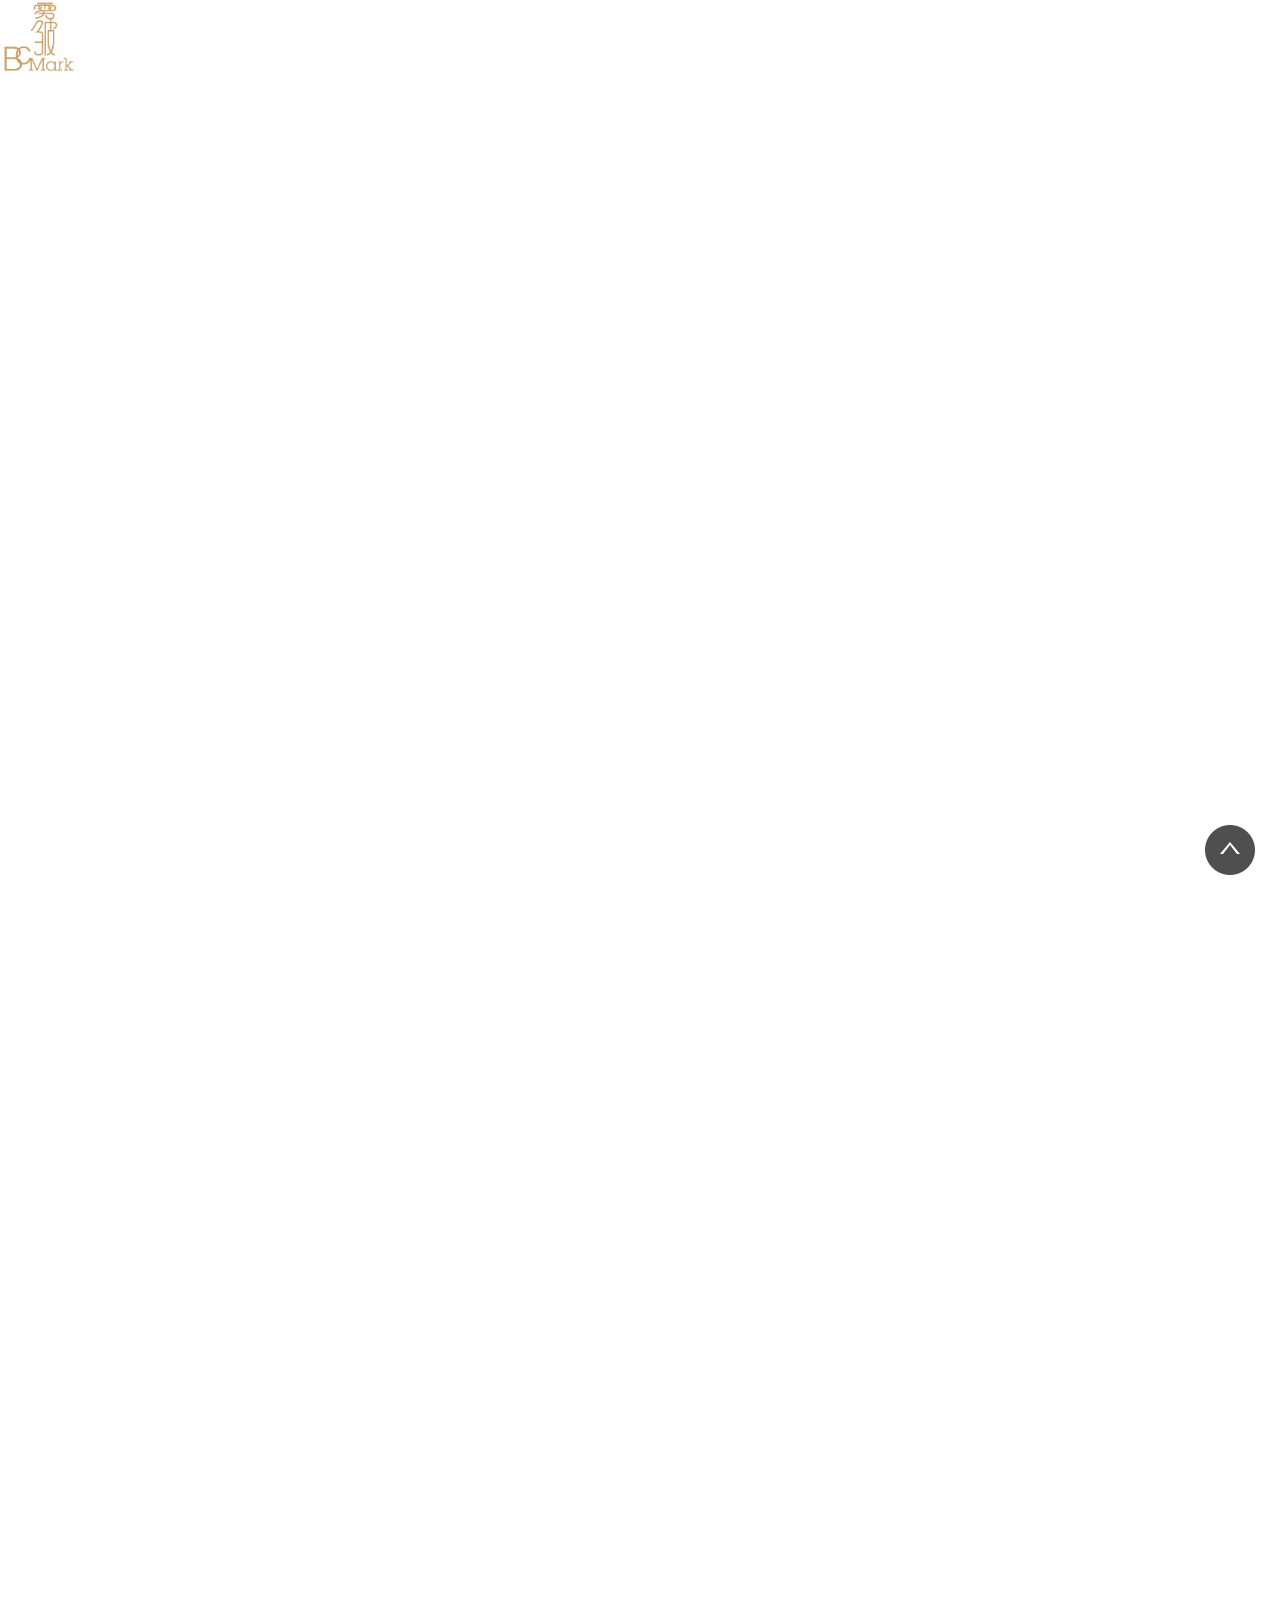
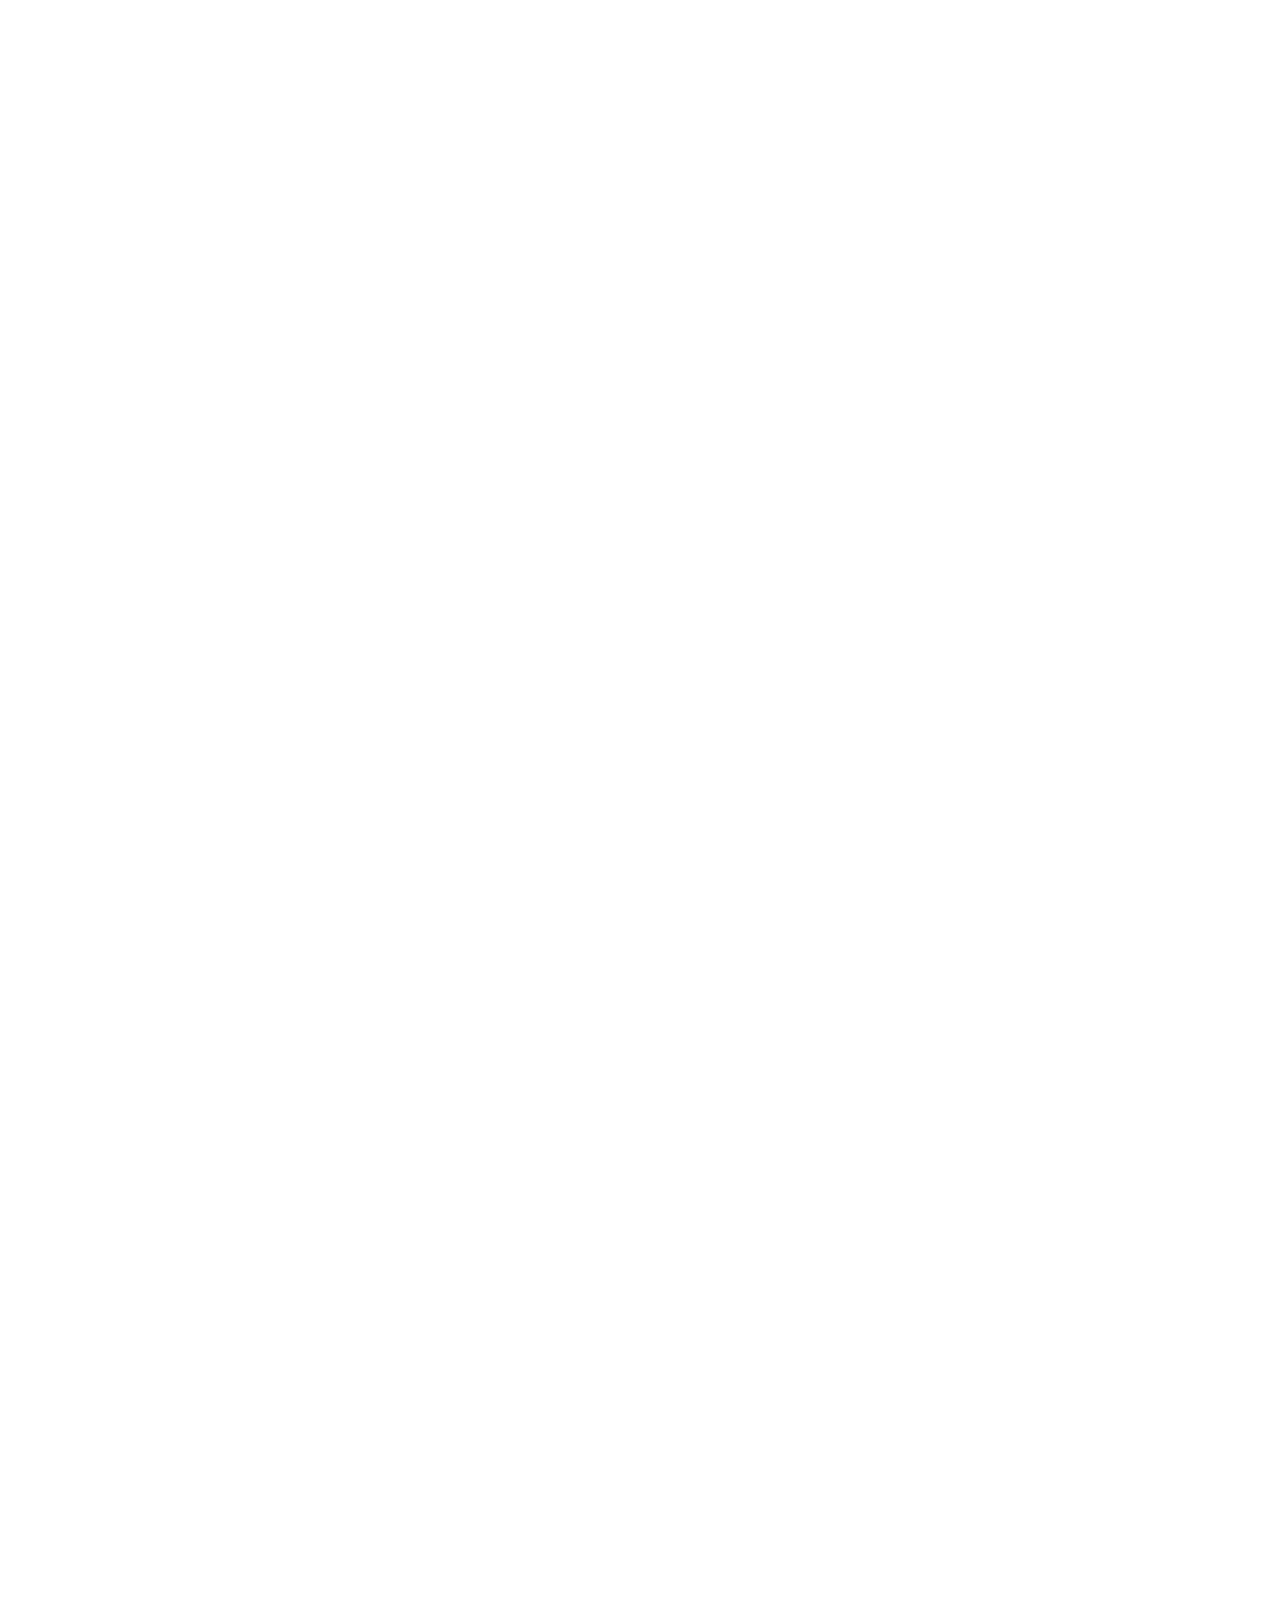
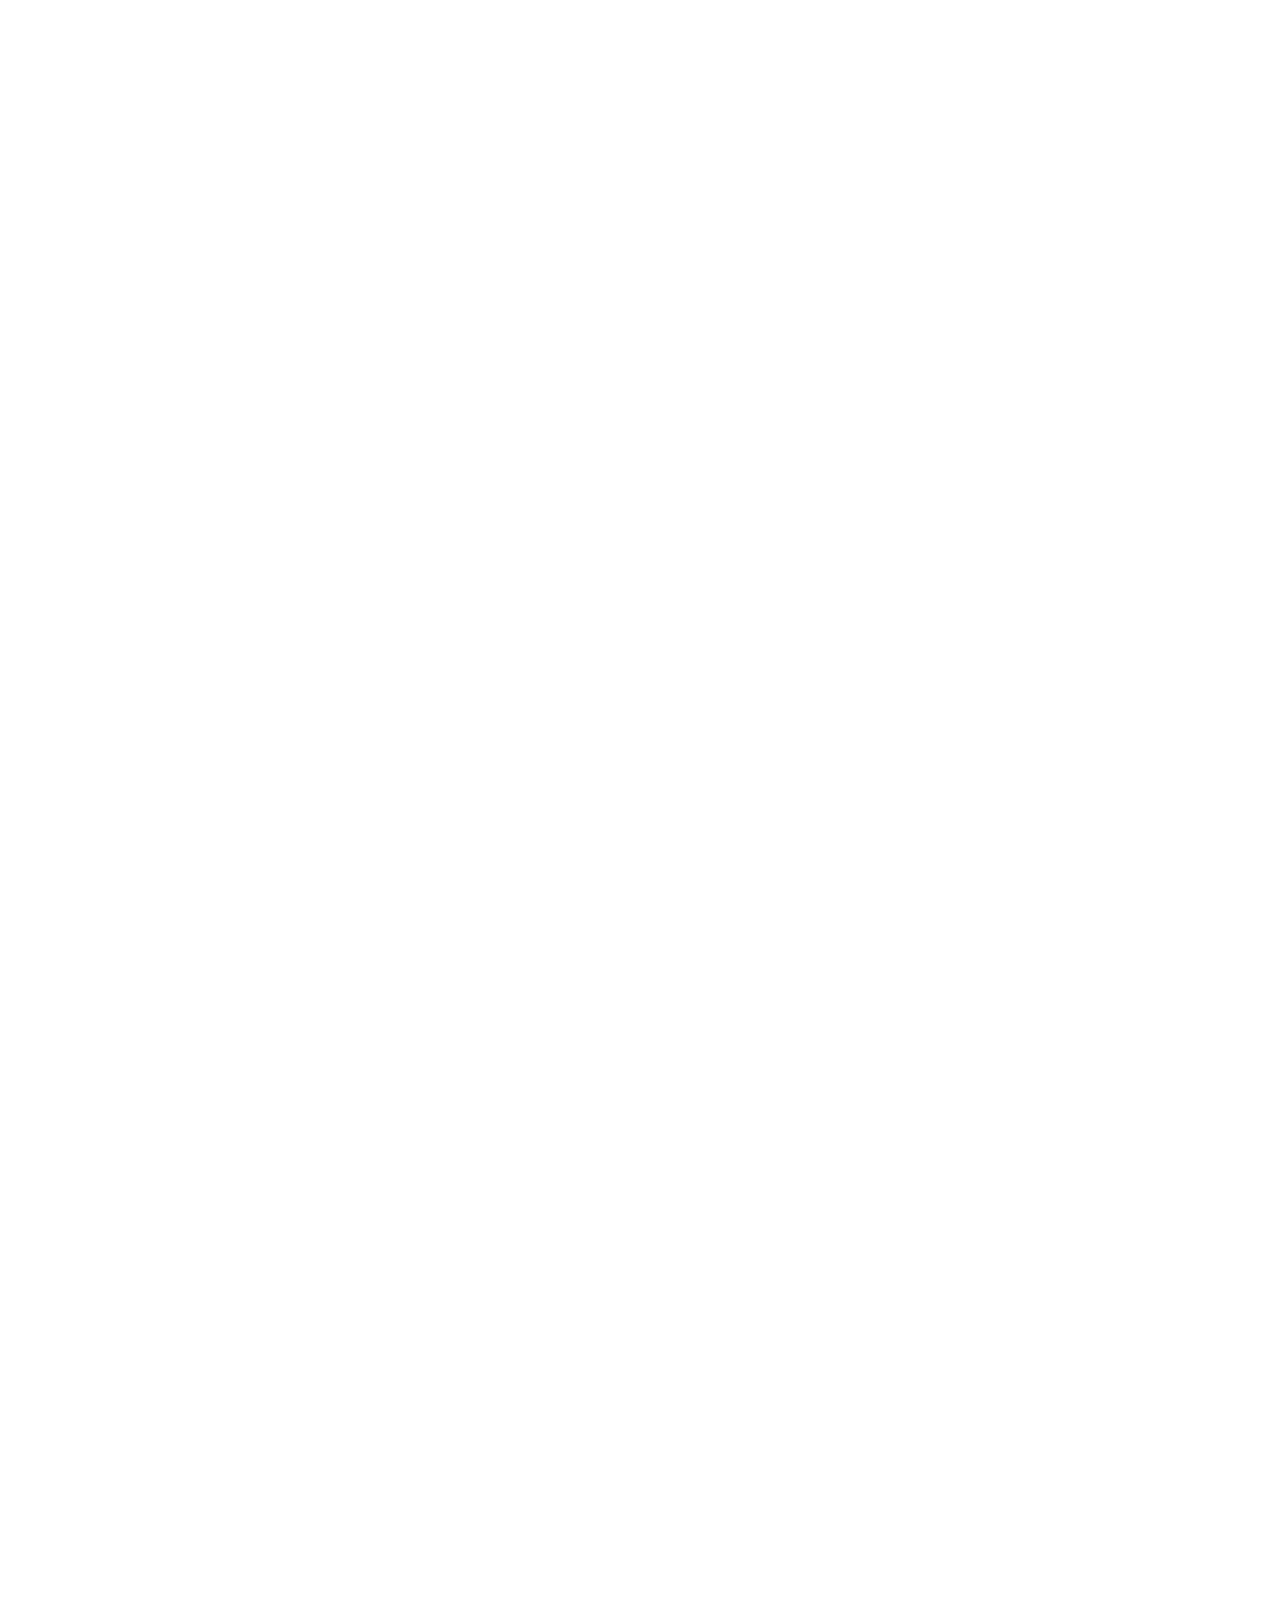
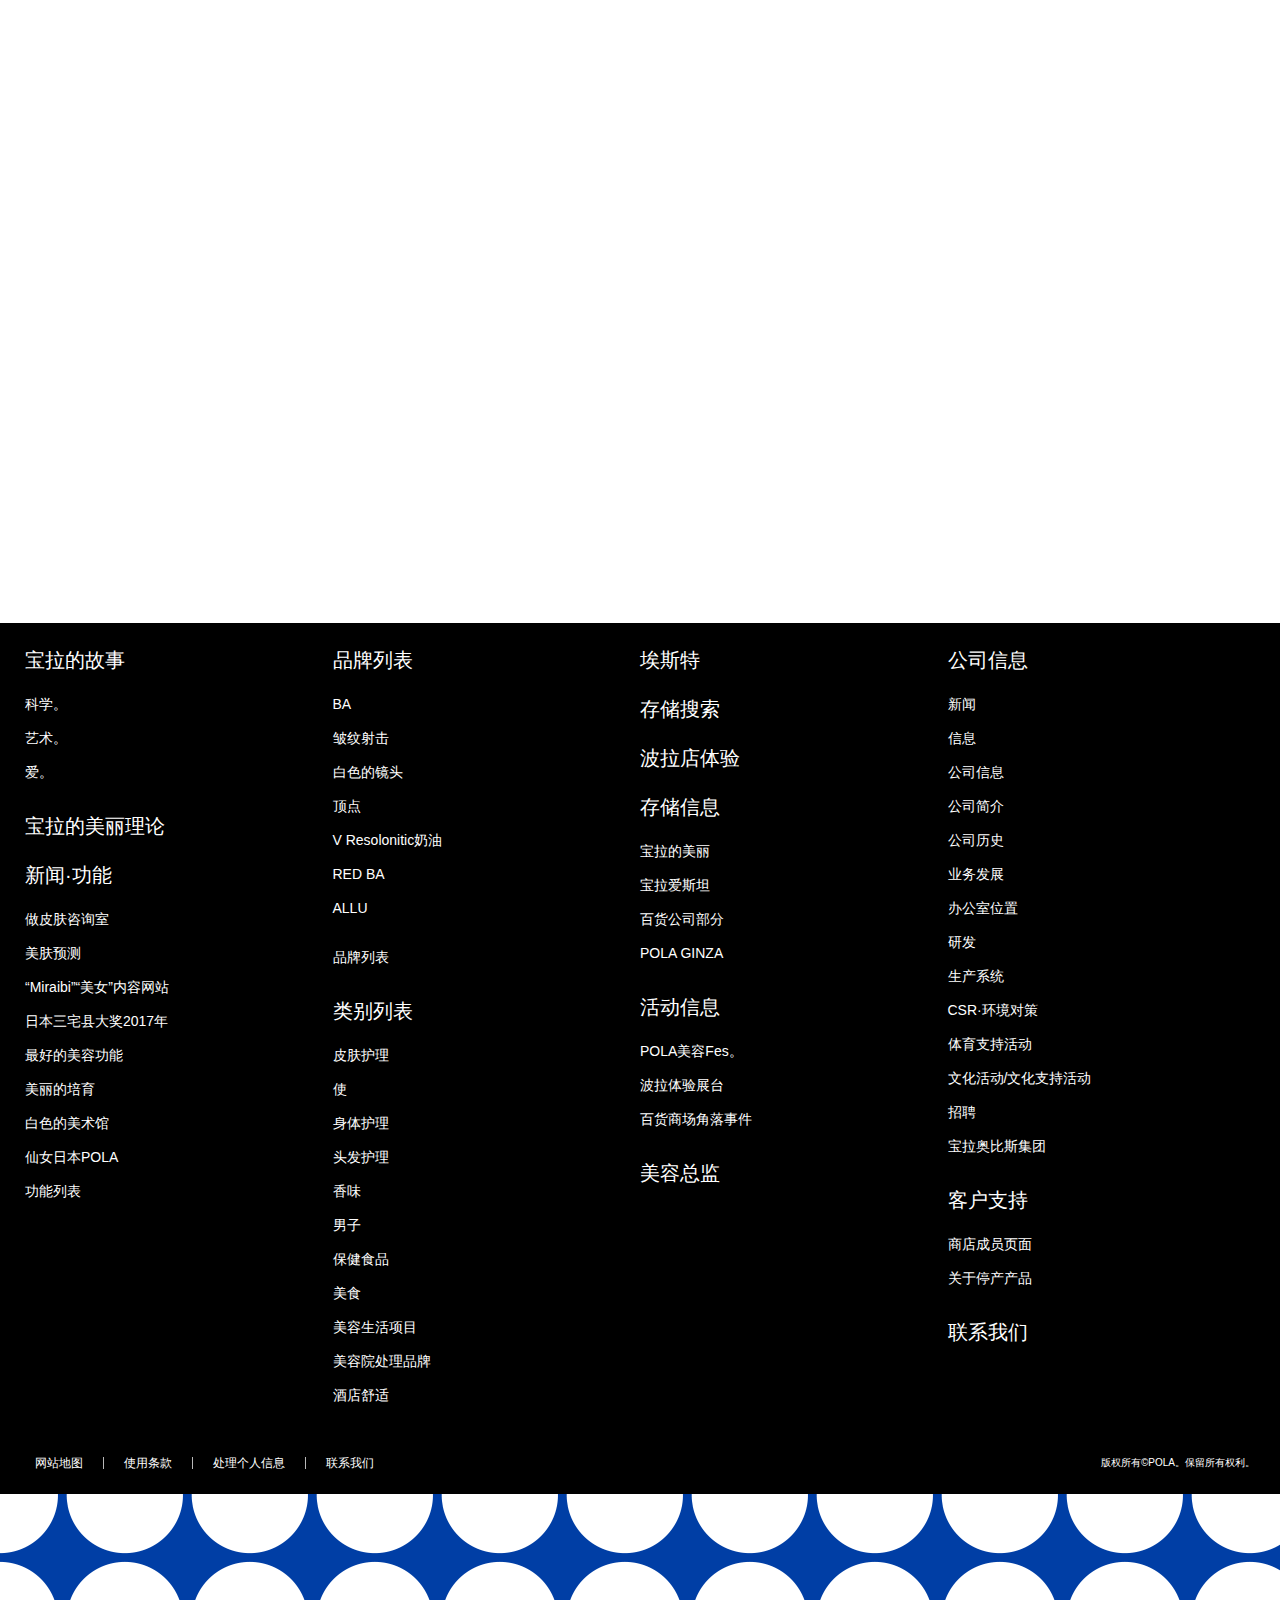
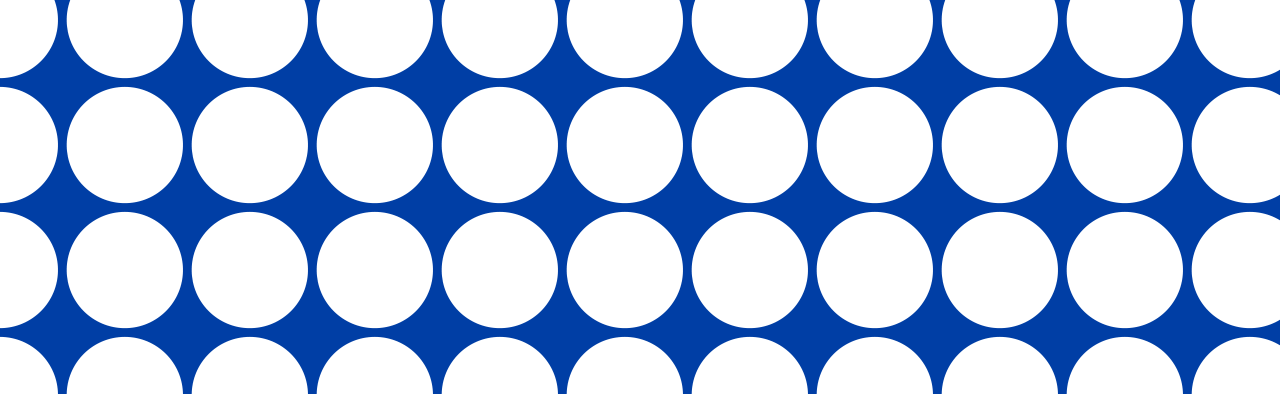
<file: index.html>
<!DOCTYPE html>
<html lang="en">

<head>
  <meta charset="utf-8">
  <title>pola</title>
  <meta name="keywords" content="">
  <meta name="description" content="">
  <meta name=Author content=武汉天径恒信科技有限公司>
  <meta name=Copyright content="">
  <meta http-equiv="X-UA-Compatible" content="IE=Edge">
  <meta name="viewport" content="width=device-width, initial-scale=1">
  <link href="css/common.css" rel="stylesheet">
  <link href="css/index.css" rel="stylesheet">
  <link rel="shortcut icon" href="images/common/logo.png" />
</head>

<body>
  <!-- start globalHeader -->
    <a href="#" id="top"></a>
  <header id="globalHeader">
    <h1 id="siteLogo">
      <a href="./index.html">
        <img class="replace" src="images/common/logo.png" alt="POLA">
      </a>
    </h1>
    <div id="btnMenu">
      <a class="menu-trigger circle" href="javascript:void(0)">
        <div class="menu_mask"></div>
        <div class="ic">
          <span class="ic-child01"></span>
          <span class="ic-child02"></span>
          <span class="ic-child03"></span>
        </div>
        <div class="close">
          <span class="close-child01"></span>
          <span class="close-child01"></span>
        </div>
      </a>
    </div>
  </header>
  <!-- end globalHeader -->

  <!-- start globalNavi -->
    <nav id="globalNavi">
    <div id="globalNaviInner">
      <!-- GlobalNavi Base -->
      <div class="nav_box">
        <div class="nav_category pcDisplay"><a href="/polastory/">宝拉的故事</a></div>
        <div class="nav_category pcDisplay mb40"><a href="/beautytheory/">宝拉的美丽理论</a></div>
        <div class="nav_category pcDisplay"><a href="/special/">新闻·功能</a></div>
      </div>
      <div class="nav_box nav_brand_list">
        <div class="nav_category"><a href="./brand.html">品牌列表</a></div>
        <ul class="nav_list">
          <li><a href="./brand/item.html">BA</a></li>
          <li><a href="./brand/item.html">皱纹射击</a></li>
          <li><a href="./brand/item.html">白色的镜头</a></li>
          <li><a href="./brand/item.html">顶点</a></li>
          <li><a href="./brand/item.html">V Resolonitic奶油</a></li>
          <li><a href="./brand/item.html">RED BA</a></li>
          <li><a href="./brand/item.html">ALLU</a></li>
        </ul>
        <div class="nav_category spDisplay"><a href="/polastory/">宝拉的故事</a></div>
        <div class="nav_category spDisplay"><a href="/beautytheory/">宝拉的美丽理论</a></div>
      </div>
      <div class="nav_box">
        <div class="nav_category"><a href="/store/">存储信息</a></div>
        <div class="nav_category"><a href="/store/#event">活动信息</a></div>
        <div class="nav_category"><a href="/polashop_experience/">波拉店体验</a></div>
        <div class="nav_category spDisplay"><a href="/special/">新闻·功能</a></div>
        <ul class="nav_list">
          <li><a href="/store/polathebeauty/">宝拉的美丽</a></li>
          <li><a href="/store/esthein/">宝拉爱斯坦</a></li>
          <li><a href="/store/department/">百货公司部分</a></li>
          <li><a href="/store/event/">活动信息</a></li>
        </ul>
        <div class="nav_category pcDisplay"><a href="/special/polacareer/">美容总监</a></div>
      </div>
      <div class="nav_box">
        <div class="nav_category"><a href="/company/">公司信息</a></div>
        <ul class="nav_list">
          <li><a href="/company/news/">新闻</a></li>
          <li><a href="/company/outline/">公司简介</a></li>
          <li><a href="/company/culture/">文化活动/文化支持活动</a></li>
          <li><a href="/company/sport_support/">体育支持活动</a></li>
          <li><a href="/company/recruit/">招聘</a></li>
        </ul>
        <div class="nav_category"><a href="/support/">客户支持</a></div>
        <div class="nav_category"><a href="https://net.pola.co.jp/beauty/products/em/enq/enq_form.php?qIds=BDdq5yzqckvI" target="_blank">联系我们</a></div>
      </div>
    </div>
  </nav>
  <!-- end globalNavi -->

  <!-- start globalWrapper -->
  <div id="globalWrapper">
    <!-- page contents start -->
    <div id="topContainer" class="top_banner_list">
      <section class="content cf">
        <a href="/brand/whiteshot/">
          <div class="img mask">
            <canvas class="mask_canvas"></canvas>
            <img class="replace" src="images/img_main_whiteshot_teaser_pc.jpg">
          </div>
          <dl class="hide_txt">
            <dt>
              <span>白色的镜头 </span>
            </dt>
            <dd>
              <span>另一个镜头是药用美白化妆品。</span>
            </dd>
          </dl>
        </a>
      </section>
      <section class="content cf">
        <a href="/brand/wrinkle/">
          <div class="img mask">
            <canvas class="mask_canvas"></canvas>
            <img class="replace" src="images/img_main_wrinkle-pricerev_pc.jpg">
          </div>
          <dl class="hide_txt">
            <dt>
              <span>皱纹医疗血清 </span>
            </dt>
            <dd>
                <span>日本第一。</span>
              <span>药用化妆品，以改善皱纹。</span>
            </dd>
          </dl>
        </a>
      </section>
      <section class="content cf">
        <a href="/store/#conceptShop_MV">
          <div class="img mask">
            <canvas class="mask_canvas"></canvas>
            <img class="replace" src="images/img_main_newshop_pc.jpg">
          </div>
          <dl class="hide_txt">
            <dt>
              <span>新的概念店</span>
            </dt>
            <dd>
              <span>体验宝拉的品牌价值。</span>
              <br>
              <span>横滨港未来，大阪克里斯塔长堀，上海，沉阳OPEN。</span>
            </dd>
          </dl>
        </a>
      </section>
      <section class="content cf">
        <a href="/brand/ba/">
          <div class="img mask">
            <canvas class="mask_canvas"></canvas>
            <img class="replace" src="images/img_main_baskincare_pc.jpg">
          </div>
          <dl class="hide_txt">
            <dt>
              <span>BA </span>
            </dt>
            <dd>
              <span>皮肤会一再出生。</span>
            </dd>
          </dl>
        </a>
      </section>
      <section class="content cf">
        <a href="/special/polacareer/">
          <div class="img mask">
            <canvas class="mask_canvas"></canvas>
            <img class="replace" src="images/mainimg_bdr_pc.jpg">
          </div>
          <dl class="hide_txt">
            <dt>
              <span>美容总监</span>
            </dt>
            <dd>
              <span>从现在起，我。</span>
              <span>有一种叫Paula的工作方式。</span>
            </dd>
          </dl>
        </a>
      </section>
      <section class="content cf">
        <a href="https://net.pola.co.jp/beauty/products/" target="_blank">
          <div class="img mask">
            <canvas class="mask_canvas"></canvas>
            <img class="replace" src="images/img_main_econline_pc.jpg">
          </div>
          <dl class="hide_txt">
            <dt>
              <span>官方网上商店 </span>
            </dt>
            <dd>
              <span>某些美丽的仪式，对所有妇女。</span>
              <span>给你</span>
            </dd>
          </dl>
        </a>
      </section>
      <section class="content cf">
        <a href="/esthe/">
          <div class="img mask">
            <canvas class="mask_canvas" width="1903" height="18"></canvas>
            <img class="replace" src="images/img_main_esthe_pc.jpg">
          </div>
          <dl class="hide_txt">
            <dt>
              <span>埃斯特 </span>
            </dt>
            <dd>
              <span>1938年 - 抛光的理论和技术</span>
            </dd>
          </dl>
        </a>
      </section>
    </div>
    <!-- page contents end -->
  </div>
  <!-- end globalWrapper -->

  <!-- start globalBackTop -->
    <div id="pagetop" style="position: fixed; display: block;">
    <a href="#top" class="scroll" title="到页面的顶部">
      <img class="replace" src="images/common/pagetop.png" data-minwidth768px="/assets/images/common/pagetop.png" alt="到页面的顶部">
    </a>
  </div>
  <!-- end globalBackTop -->

  <!-- start globalFooter -->
  <footer id="globalFooter">
  <div id="globalFooterInner">
    <div class="nav_box">
      <div class="nav_child">
        <div class="nav_category">
          <a href="/polastory/">宝拉的故事</a>
        </div>
        <ul class="nav_list">
          <li>
            <a href="/polastory/science/" target="_blank">科学。</a>
          </li>
          <li>
            <a href="/polastory/art/">艺术。</a>
          </li>
          <li>
            <a href="/polastory/love/">爱。</a>
          </li>
        </ul>
      </div>
      <div class="nav_child">
        <div class="nav_category">
          <a href="/beautytheory/">宝拉的美丽理论</a>
        </div>
      </div>
      <div class="nav_child">
        <div class="nav_category">
          <a href="/special/">新闻·功能</a>
        </div>
        <ul class="nav_list">
          <li>
            <a href="https://net.pola.co.jp/beauty/products/closeup/biyou/index.html" target="_blank" class="blank">做皮肤咨询室</a>
          </li>
          <li>
            <a href="https://www.pola.co.jp/special/bihadayoho/index.html" target="_blank" class="blank">美肤预测</a>
          </li>
          <li>
            <a href="http://miraibi.pola.co.jp/" target="_blank" class="blank">“Miraibi”“美女”内容网站</a>
          </li>
          <li>
            <a href="https://www.pola.co.jp/special/bihadaken/" target="_blank" class="blank">日本三宅县大奖2017年</a>
          </li>
          <li>
            <a href="/special/bestcosme/">最好的美容功能</a>
          </li>
          <li>
            <a href="/special/beautycultivation/">美丽的培育</a>
          </li>
          <li>
            <a href="/special/shirobi/" class="blank" target="_blank">白色的美术馆</a>
          </li>
          <li>
            <a href="https://www.pola.co.jp/special/fjp/" target="_blank" class="blank">仙女日本POLA</a>
          </li>
          <li>
            <a href="/special/">功能列表</a>
          </li>
        </ul>
      </div>
    </div>

    <div class="nav_box">
      <div class="nav_child">
        <div class="nav_category">
          <a href="/brand.html">品牌列表</a>
        </div>
        <ul class="nav_list">
          <li>
            <a href="/brand/ba/">BA</a>
          </li>
          <li>
            <a href="/brand/wrinkle/">皱纹射击</a>
          </li>
          <li>
            <a href="/brand/whiteshot/">白色的镜头</a>
          </li>
          <li>
            <a href="/brand/apex/">顶点</a>
          </li>
          <li>
            <a href="/brand/v_resonatic_cream/">V Resolonitic奶油</a>
          </li>
          <li>
            <a href="/brand/redba/">RED BA</a>
          </li>
          <li>
            <a href="/brand/allu/">ALLU</a>
          </li>
        </ul>
        <ul class="nav_list">
          <li>
            <a href="/brand.html">品牌列表</a>
          </li>
        </ul>
      </div>

      <div class="nav_child">
        <div class="nav_category">
          <a href="/brand/category/">类别列表</a>
        </div>
        <ul class="nav_list">
          <li>
            <a href="/brand/category/skincare/">皮肤护理</a>
          </li>
          <li>
            <a href="/brand/category/makeup/">使</a>
          </li>
          <li>
            <a href="/brand/category/bodycare/">身体护理</a>
          </li>
          <li>
            <a href="/brand/category/haircare/">头发护理</a>
          </li>
          <li>
            <a href="/brand/fragrance_others/">香味</a>
          </li>
          <li>
            <a href="/brand/mens_others/">男子</a>
          </li>
          <li>
            <a href="/brand/category/healthyfood/">保健食品</a>
          </li>
          <li>
            <a href="/brand/beautyfood/">美食</a>
          </li>
          <li>
            <a href="/brand/beautylifeitem/">美容生活项目</a>
          </li>
          <li>
            <a href="/brand/professional/">美容院处理品牌</a>
          </li>
          <li>
            <a href="/brand/hotelamenities/">酒店舒适</a>
          </li>
        </ul>
      </div>
    </div>

    <div class="nav_box">
      <div class="nav_child">
        <div class="nav_category">
          <a href="https://www.pola.co.jp/esthe/">埃斯特</a>
        </div>
      </div>
      <div class="nav_child">
        <div class="nav_category">
          <a href="https://www.pola.net/b/pola/">存储搜索</a>
        </div>
      </div>
      <div class="nav_child">
        <div class="nav_category">
          <a href="/polashop_experience/">波拉店体验</a>
        </div>
      </div>
      <div class="nav_child">
        <div class="nav_category">
          <a href="/store/">存储信息</a>
        </div>
        <ul class="nav_list">
          <li>
            <a href="/store/polathebeauty/">宝拉的美丽</a>
          </li>
          <li>
            <a href="/store/esthein/">宝拉爱斯坦</a>
          </li>
          <li>
            <a href="/store/department/">百货公司部分</a>
          </li>
          <li>
            <a href="/special/polaginza/">POLA GINZA</a>
          </li>
        </ul>
      </div>
      <div class="nav_child">
        <div class="nav_category">
          <a href="/store/#event">活动信息</a>
        </div>
        <ul class="nav_list">
          <li>
            <a href="/store/pola_beautyfes/">POLA美容Fes。</a>
          </li>
          <li>
            <a href="/store/event/">波拉体验展台</a>
          </li>
          <li>
            <a href="/store/department_event/">百货商场角落事件</a>
          </li>
        </ul>
      </div>
      <div class="nav_child">
        <div class="nav_category bd">
          <a href="/special/polacareer/">美容总监</a>
        </div>
      </div>
    </div>

    <div class="nav_box">
      <div class="nav_child">
        <div class="nav_category">
          <a href="/company/">公司信息</a>
        </div>
        <ul class="nav_list">
          <li>
            <a href="/company/news/">新闻</a>
          </li>
          <li>
            <a href="/company/vision/">信息</a>
          </li>
          <li>
            <a href="/company/message/">公司信息</a>
          </li>
          <li>
            <a href="/company/outline/">公司简介</a>
          </li>
          <li>
            <a href="/company/history/">公司历史</a>
          </li>
          <li>
            <a href="/company/business/">业务发展</a>
          </li>
          <li>
            <a href="/company/map/">办公室位置</a>
          </li>
          <li>
            <a href="/company/rd/">研发</a>
          </li>
          <li>
            <a href="/company/system/">生产系统</a>
          </li>
          <li>
            <a href="/company/csr/">CSR·环境对策</a>
          </li>
          <li>
            <a href="/company/sport_support/">体育支持活动</a>
          </li>
          <li>
            <a href="/company/culture/">文化活动/文化支持活动</a>
          </li>
          <li>
            <a href="/company/recruit/">招聘</a>
          </li>
          <li>
            <a href="http://www.po-holdings.co.jp/" target="_blank" class="blank">宝拉奥比斯集团</a>
          </li>
        </ul>
      </div>
      <div class="nav_child">
        <div class="nav_category">
          <a href="/support/">客户支持</a>
        </div>
        <ul class="nav_list spDisplay">
          <li>
            <a href="http://www.members.pola.co.jp" target="_blank" class="blank">商店成员页面</a>
          </li>
          <li>
            <a href="/gshouhin/">关于停产产品</a>
          </li>
        </ul>
      </div>
      <div class="nav_child">
        <div class="nav_category">
          <a href="https://net.pola.co.jp/beauty/products/em/enq/enq_form.php?qIds=BDdq5yzqckvI" target="_blank">联系我们</a>
        </div>
      </div>
    </div>
    <nav id="footNavi" class="cf">
      <ul class="cf">
        <!--li class="lang"><span>日本語</span> - <a href="#">English</a> - <a href="#">繁体字</a> - <a href="#">簡体字</a></li-->
        <li>
          <a href="/sitemap/">网站地图</a>
        </li>
        <li>
          <a href="/privacy/rule/">使用条款</a>
        </li>
        <li>
          <a href="/privacy/">处理个人信息</a>
        </li>
        <li>
          <a href="https://net.pola.co.jp/beauty/products/em/enq/enq_form.php?qIds=BDdq5yzqckvI" target="_blank">联系我们</a>
        </li>
      </ul>
      <small>版权所有©POLA。保留所有权利。</small>
    </nav>
  </div>
</footer>
  <!-- end globalFooter -->

  <script src="js/lib/jquery/jquery.min.js"></script>
  <script src="js/lib/createjs/createjs.min.js"></script>
  <!--============custom js Starts===============-->
  <script src="js/common.js"></script>
  <script src="js/index.js"></script>
  <!--============custom js End===============-->
</body>

</html>
</file>
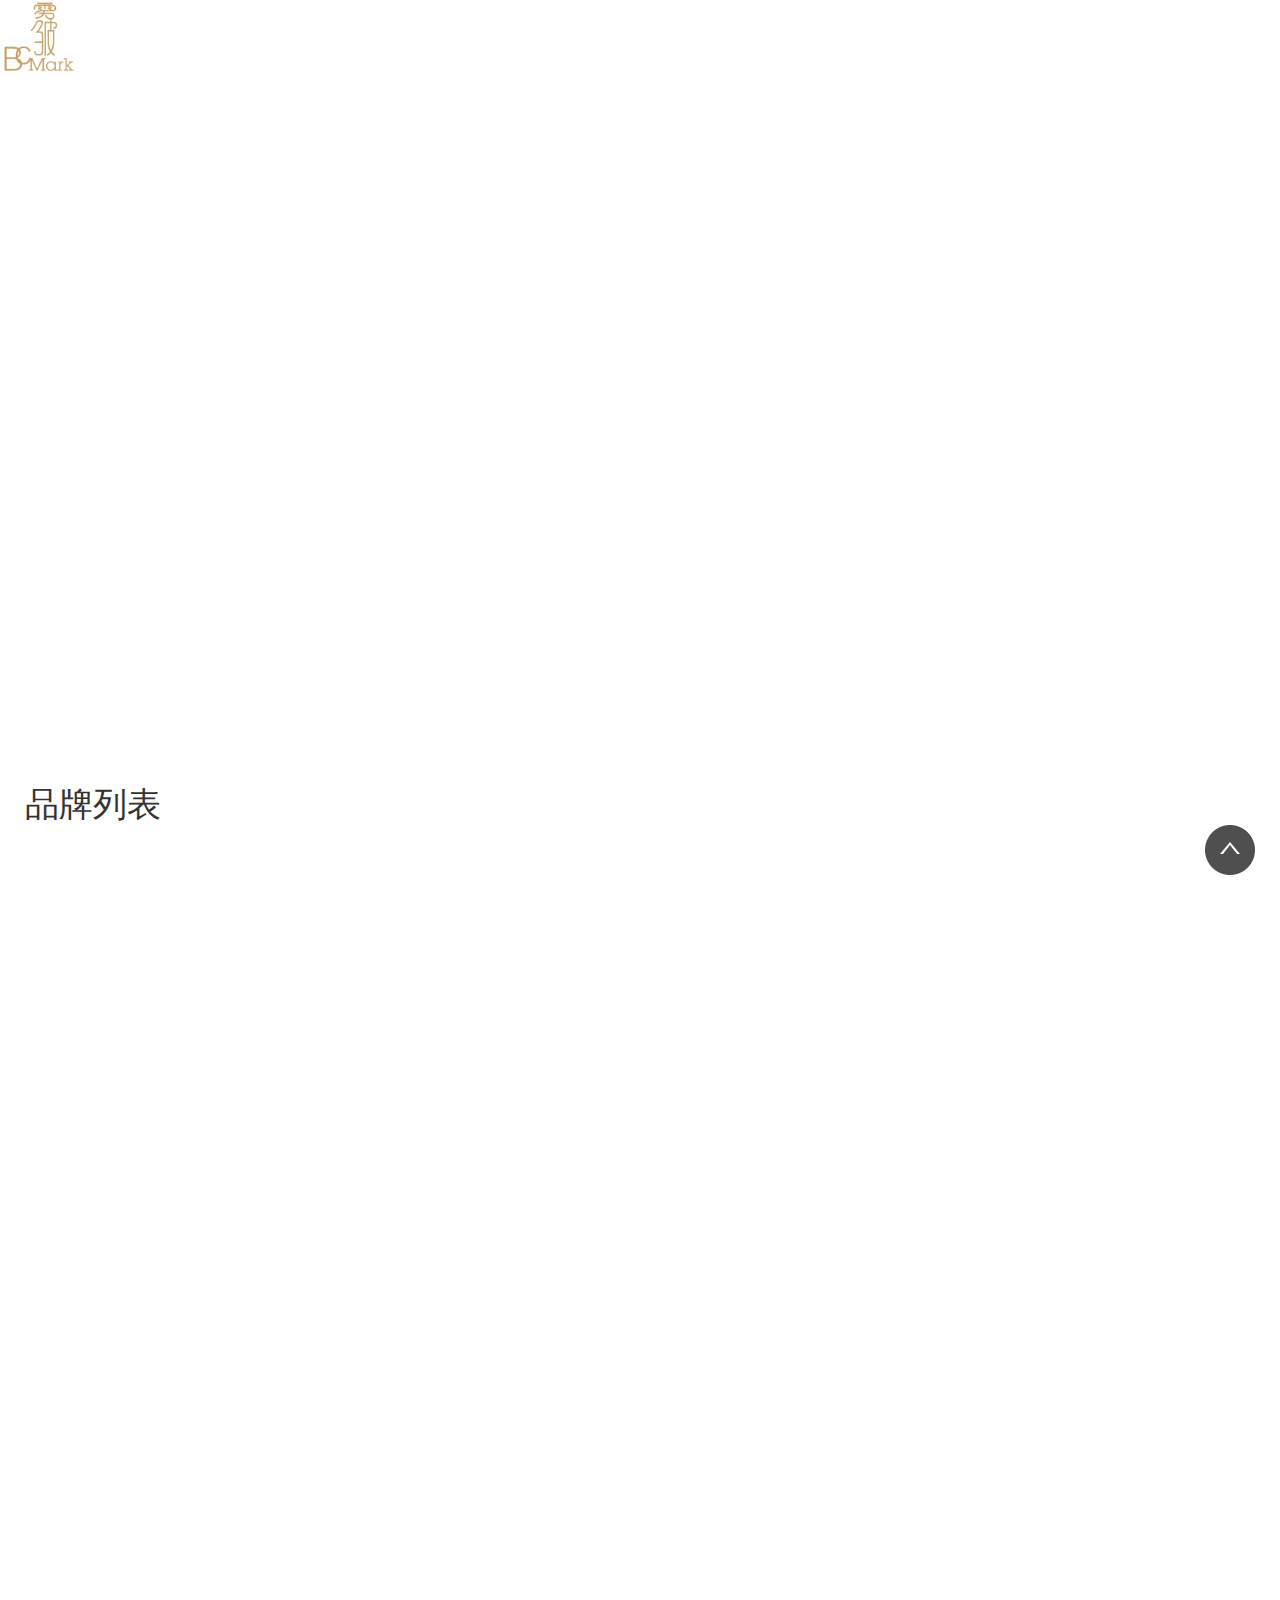
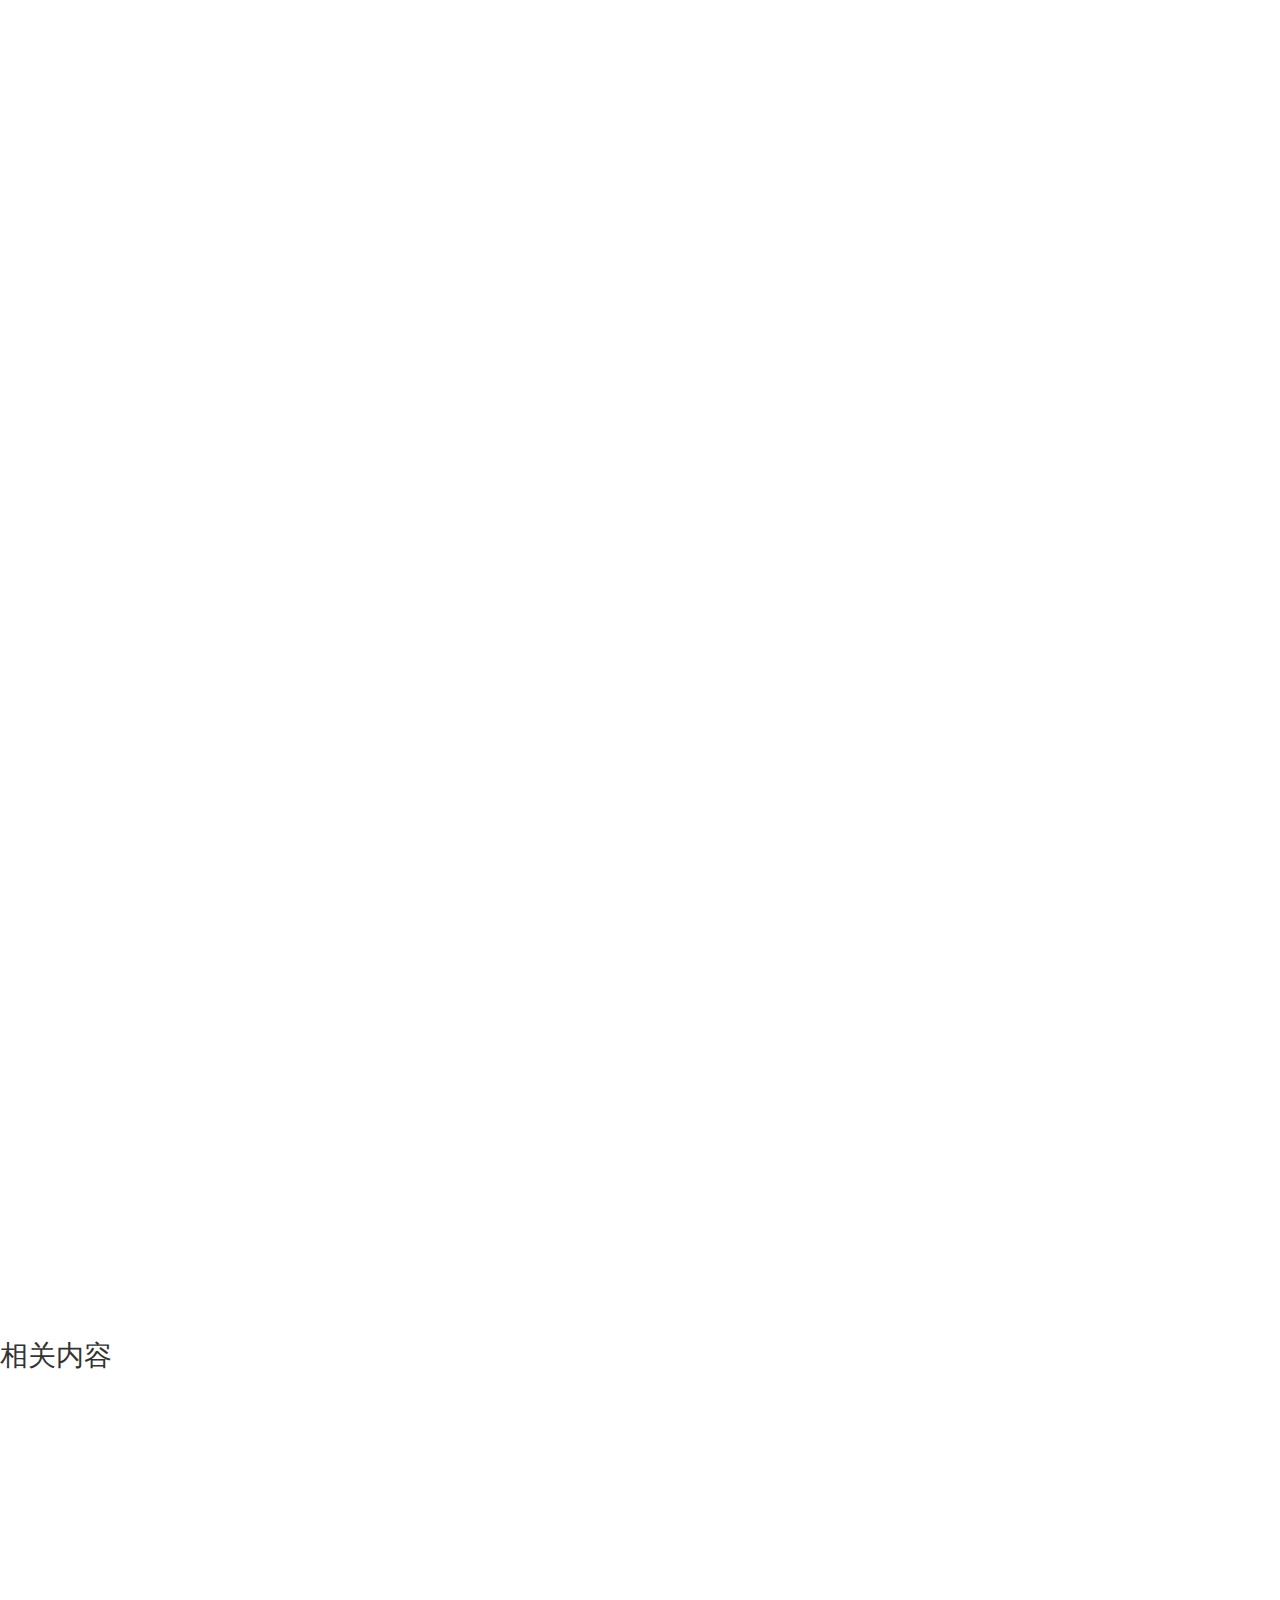
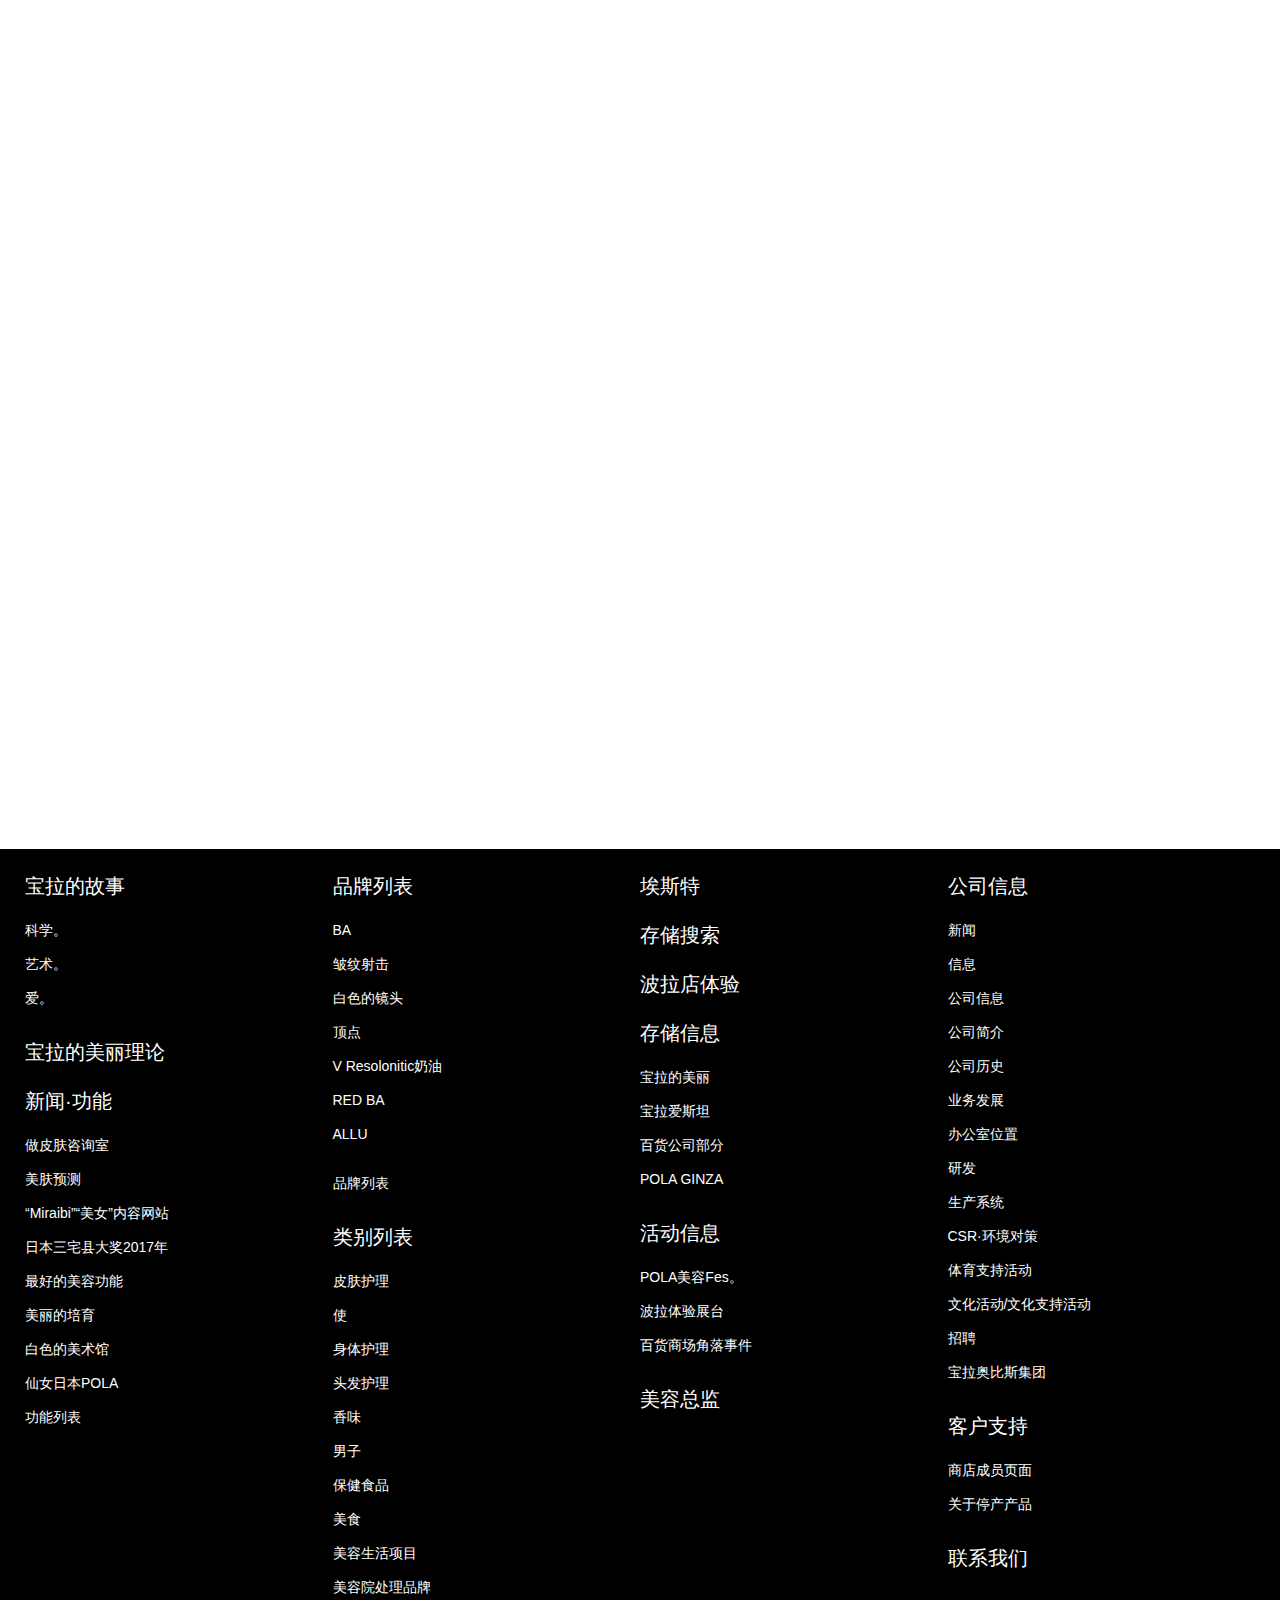
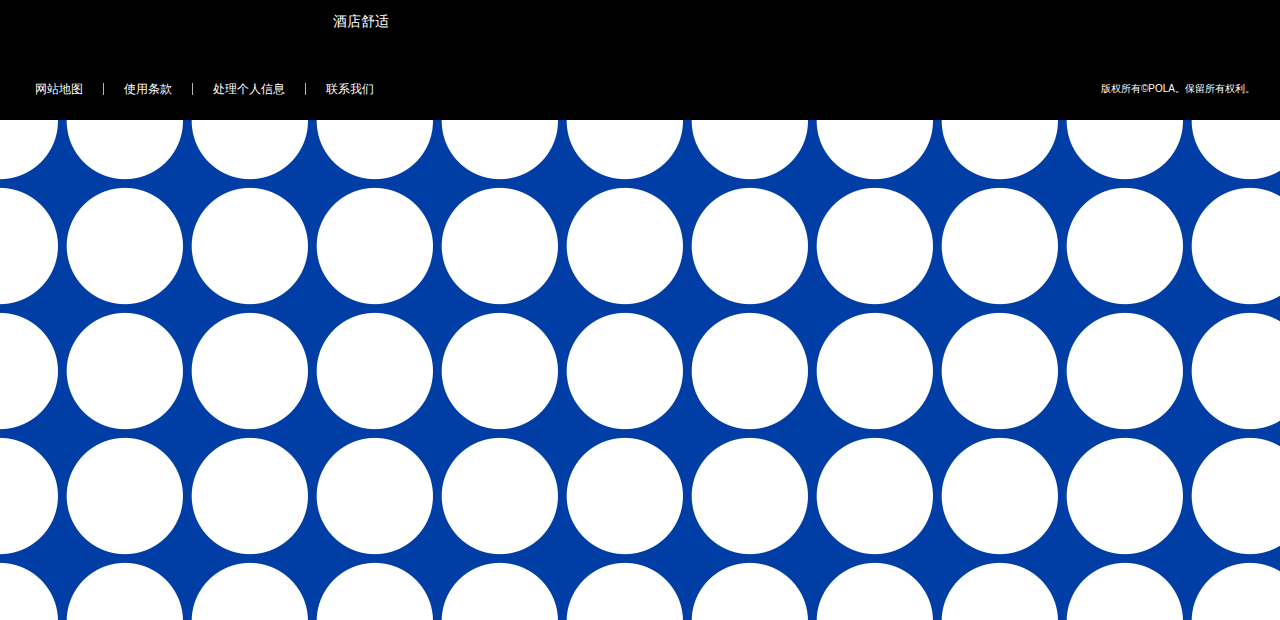
<file: brand.html>
<!DOCTYPE html>
<html lang="en">

<head>
  <meta charset="utf-8">
  <title>pola</title>
  <meta name="keywords" content="">
  <meta name="description" content="">
  <meta name=Author content=武汉天径恒信科技有限公司>
  <meta name=Copyright content="">
  <meta http-equiv="X-UA-Compatible" content="IE=Edge">
  <meta name="viewport" content="width=device-width, initial-scale=1">
  <link href="css/common.css" rel="stylesheet">
  <link href="css/brand.css" rel="stylesheet">
  <link rel="shortcut icon" href="images/common/logo.png" />
</head>

<body>
  <!-- start globalHeader -->
    <a href="#" id="top"></a>
  <header id="globalHeader">
    <h1 id="siteLogo">
      <a href="./index.html">
        <img class="replace" src="images/common/logo.png" alt="POLA">
      </a>
    </h1>
    <div id="btnMenu">
      <a class="menu-trigger circle" href="javascript:void(0)">
        <div class="menu_mask"></div>
        <div class="ic">
          <span class="ic-child01"></span>
          <span class="ic-child02"></span>
          <span class="ic-child03"></span>
        </div>
        <div class="close">
          <span class="close-child01"></span>
          <span class="close-child01"></span>
        </div>
      </a>
    </div>
  </header>
  <!-- end globalHeader -->

  <!-- start globalNavi -->
    <nav id="globalNavi">
    <div id="globalNaviInner">
      <!-- GlobalNavi Base -->
      <div class="nav_box">
        <div class="nav_category pcDisplay"><a href="/polastory/">宝拉的故事</a></div>
        <div class="nav_category pcDisplay mb40"><a href="/beautytheory/">宝拉的美丽理论</a></div>
        <div class="nav_category pcDisplay"><a href="/special/">新闻·功能</a></div>
      </div>
      <div class="nav_box nav_brand_list">
        <div class="nav_category"><a href="./brand.html">品牌列表</a></div>
        <ul class="nav_list">
          <li><a href="./brand/item.html">BA</a></li>
          <li><a href="./brand/item.html">皱纹射击</a></li>
          <li><a href="./brand/item.html">白色的镜头</a></li>
          <li><a href="./brand/item.html">顶点</a></li>
          <li><a href="./brand/item.html">V Resolonitic奶油</a></li>
          <li><a href="./brand/item.html">RED BA</a></li>
          <li><a href="./brand/item.html">ALLU</a></li>
        </ul>
        <div class="nav_category spDisplay"><a href="/polastory/">宝拉的故事</a></div>
        <div class="nav_category spDisplay"><a href="/beautytheory/">宝拉的美丽理论</a></div>
      </div>
      <div class="nav_box">
        <div class="nav_category"><a href="/store/">存储信息</a></div>
        <div class="nav_category"><a href="/store/#event">活动信息</a></div>
        <div class="nav_category"><a href="/polashop_experience/">波拉店体验</a></div>
        <div class="nav_category spDisplay"><a href="/special/">新闻·功能</a></div>
        <ul class="nav_list">
          <li><a href="/store/polathebeauty/">宝拉的美丽</a></li>
          <li><a href="/store/esthein/">宝拉爱斯坦</a></li>
          <li><a href="/store/department/">百货公司部分</a></li>
          <li><a href="/store/event/">活动信息</a></li>
        </ul>
        <div class="nav_category pcDisplay"><a href="/special/polacareer/">美容总监</a></div>
      </div>
      <div class="nav_box">
        <div class="nav_category"><a href="/company/">公司信息</a></div>
        <ul class="nav_list">
          <li><a href="/company/news/">新闻</a></li>
          <li><a href="/company/outline/">公司简介</a></li>
          <li><a href="/company/culture/">文化活动/文化支持活动</a></li>
          <li><a href="/company/sport_support/">体育支持活动</a></li>
          <li><a href="/company/recruit/">招聘</a></li>
        </ul>
        <div class="nav_category"><a href="/support/">客户支持</a></div>
        <div class="nav_category"><a href="https://net.pola.co.jp/beauty/products/em/enq/enq_form.php?qIds=BDdq5yzqckvI" target="_blank">联系我们</a></div>
      </div>
    </div>
  </nav>
  <!-- end globalNavi -->

  <!-- start globalWrapper -->
  <div id="globalWrapper">
    <!-- page contents start -->
    <div id="brandContainer">
      <div class="main_visual mask">
        <canvas class="mask_canvas transparent"></canvas>
        <img class="replace" src="images/brand/mainimg_brand_tb.jpg">
      </div>
    
      <section id="mainBrand" class="list_contents">
        <ol itemscope="" itemtype="http://schema.org/BreadcrumbList" class="topicpath">
          <li itemprop="itemListElement" itemscope="" itemtype="http://schema.org/ListItem">
            <h1 class="main_title" itemprop="name">
              <span>品牌列表</span>
            </h1>
          </li>
        </ol>
    
        <ul class="item_list">
          <li>
            <a href="/brand/ba/">
              <div class="img mask">
                <canvas class="mask_canvas transparent"></canvas>
                <img src="images/brand/common/pic_brand01.jpg" alt="">
              </div>
              <div class="txt hide_txt">
                <p class="item_title">
                  <span>BA</span>
                </p>
                <p class="unit_date">
                  <span>宝拉最好的品牌</span>
                </p>
              </div>
            </a>
          </li>
          <li>
            <a href="/brand/wrinkle/">
              <div class="img mask">
                <canvas class="mask_canvas transparent"></canvas>
                <img src="images/brand/common/pic_brand19.jpg" alt="">
              </div>
              <div class="txt hide_txt">
                <p class="item_title">
                  <span>皱纹射击</span>
                </p>
                <p class="unit_date">
                  <span>日本第一种改善皱纹的药用化妆品</span>
                </p>
              </div>
            </a>
          </li>
          <li>
            <a href="/brand/whiteshot/">
              <div class="img mask">
                <canvas class="mask_canvas transparent"></canvas>
                <img src="images/brand/common/pic_brand03.jpg" alt="">
              </div>
              <div class="txt hide_txt">
                <p class="item_title">
                  <span>白色的镜头</span>
                </p>
                <p class="unit_date">
                  <span>美白品牌继续体现“现在”美白宝拉</span>
                </p>
              </div>
            </a>
          </li>
          <li>
            <a href="/brand/apex/">
              <div class="img mask">
                <canvas class="mask_canvas transparent"></canvas>
                <img src="images/brand/common/pic_brand02.jpg" alt="">
              </div>
              <div class="txt hide_txt">
                <p class="item_title">
                  <span>顶点</span>
                </p>
                <p class="unit_date">
                    <span>个人皮肤兼容品牌为您的现在和未来</span>
                  <span>皮肤总层分析</span>
                  <sup>
                    <span>
                      <span>®</span>
                    </span>
                  </sup></span>
                </p>
              </div>
            </a>
          </li>
          <li>
            <a href="/brand/v_resonatic_cream/">
              <div class="img mask">
                <canvas class="mask_canvas transparent"></canvas>
                <img src="images/brand/common/pic_brand21.jpg" alt="">
              </div>
              <div class="txt hide_txt">
                <p class="item_title">
                  <span>V Resolonitic奶油</span>
                </p>
                <p class="unit_date">
                  <span>旨在丰满和积极的面霜</span>
                </p>
              </div>
            </a>
          </li>
          <li>
            <a href="/brand/redba/">
              <div class="img mask">
                <canvas class="mask_canvas transparent"></canvas>
                <img src="images/brand/common/pic_brand04.jpg" alt="">
              </div>
              <div class="txt hide_txt">
                <p class="item_title">
                  <span>RED BA</span>
                </p>
                <p class="unit_date">
                  <span>老化护理的入口线</span>
                </p>
              </div>
            </a>
          </li>
          <li>
            <a href="/brand/allu/">
              <div class="img mask">
                <canvas class="mask_canvas transparent"></canvas>
                <img src="images/brand/common/pic_brand05.jpg" alt="">
              </div>
              <div class="txt hide_txt">
                <p class="item_title">
                  <span>ALLU</span>
                </p>
                <p class="unit_date">
                  <span>关注激素和皮肤之间关系的护肤系列</span>
                </p>
              </div>
            </a>
          </li>
          <li>
            <a href="/brand/whitissimo/">
              <div class="img mask">
                <canvas class="mask_canvas transparent"></canvas>
                <img src="images/brand/common/pic_brand06.jpg" alt="">
              </div>
              <div class="txt hide_txt">
                <p class="item_title">
                  <span>Wh Sim Simo</span>
                </p>
                <p class="unit_date">
                  <span>美白护理系列专注于角质层的状况</span>
                </p>
              </div>
            </a>
          </li>
          <li>
            <a href="/brand/moistissimo/">
              <div class="img mask">
                <canvas class="mask_canvas transparent"></canvas>
                <img src="images/brand/common/pic_brand07.jpg" alt="">
              </div>
              <div class="txt hide_txt">
                <p class="item_title">
                  <span>Moisutishimo</span>
                </p>
                <p class="unit_date">
                  <span>高保湿护理系列专注于角质层的状态</span>
                </p>
              </div>
            </a>
          </li>
          <li>
            <a href="/brand/d/">
              <div class="img mask">
                <canvas class="mask_canvas transparent"></canvas>
                <img src="images/brand/common/pic_brand08.jpg" alt="">
              </div>
              <div class="txt hide_txt">
                <p class="item_title">
                  <span>d</span>
                </p>
                <p class="unit_date">
                  <span>老龄护理系列“投掷”</span>
                </p>
              </div>
            </a>
          </li>
          <li>
            <a href="/brand/muselle_nocturnal/">
              <div class="img mask">
                <canvas class="mask_canvas transparent"></canvas>
                <img src="images/brand/common/pic_brand10.jpg" alt="">
              </div>
              <div class="txt hide_txt">
                <p class="item_title">
                  <span>Musel Noktional</span>
                </p>
                <p class="unit_date">
                  <span>要点做出容易设计潮流面的品牌</span>
                </p>
              </div>
            </a>
          </li>
          <li>
            <a href="/brand/add9th/">
              <div class="img mask">
                <canvas class="mask_canvas transparent"></canvas>
                <img src="images/brand/common/pic_brand11.jpg" alt="">
              </div>
              <div class="txt hide_txt">
                <p class="item_title">
                  <span>Adonainsu</span>
                </p>
                <p class="unit_date">
                  <span>成年女性想要服用的日常用品</span>
                </p>
              </div>
            </a>
          </li>
          <li>
            <a href="/brand/growingshot/">
              <div class="img mask">
                <canvas class="mask_canvas transparent"></canvas>
                <img src="images/brand/common/pic_brand12.jpg" alt="">
              </div>
              <div class="txt hide_txt">
                <p class="item_title">
                  <span>越来越多的镜头</span>
                </p>
                <p class="unit_date">
                  <span>以Hari / Koshi为目标的美发护发系列</span>
                </p>
              </div>
            </a>
          </li>
          <li>
            <a href="/brand/form/">
              <div class="img mask">
                <canvas class="mask_canvas transparent"></canvas>
                <img src="images/brand/common/pic_brand13.jpg" alt="">
              </div>
              <div class="txt hide_txt">
                <p class="item_title">
                  <span>形式</span>
                </p>
                <p class="unit_date">
                  <span>美发系列，不仅美女，而且还安排了面部的印象</span>
                </p>
              </div>
            </a>
          </li>
          <li>
            <a href="/brand/eaudefleur/">
              <div class="img mask">
                <canvas class="mask_canvas transparent"></canvas>
                <img src="images/brand/common/pic_brand14.jpg" alt="">
              </div>
              <div class="txt hide_txt">
                <p class="item_title">
                  <span>HAUTS德芙蓉</span>
                </p>
                <p class="unit_date">
                  <span>身体护理系列包裹在优雅的花香</span>
                </p>
              </div>
            </a>
          </li>
          <li>
            <a href="/brand/kenbisansen/">
              <div class="img mask">
                <canvas class="mask_canvas transparent"></canvas>
                <img src="images/brand/common/pic_brand15.jpg" alt="">
              </div>
              <div class="txt hide_txt">
                <p class="item_title">
                  <span>Ken Mi Izumi</span>
                </p>
                <p class="unit_date">
                  <span>基于东方思想，保健食品调整身体平衡</span>
                </p>
              </div>
            </a>
          </li>
          <li>
            <a href="/brand/lipotypec/">
              <div class="img mask">
                <canvas class="mask_canvas transparent"></canvas>
                <img src="images/brand/common/pic_brand16.jpg" alt="">
              </div>
              <div class="txt hide_txt">
                <p class="item_title">
                  <span>Pola lipo C型</span>
                </p>
                <p class="unit_date">
                  <span>支持波拉原创维生素C透明的保健食品</span>
                </p>
              </div>
            </a>
          </li>
          <li>
            <a href="/brand/kibijin_gold/">
              <div class="img mask">
                <canvas class="mask_canvas transparent"></canvas>
                <img src="images/brand/common/pic_brand17.jpg" alt="">
              </div>
              <div class="txt hide_txt">
                <p class="item_title">
                  <span>有源电力Kimichi黄金</span>
                </p>
                <p class="unit_date">
                  <span>非咖啡因健康饮品，每天都能维持健康</span>
                </p>
              </div>
            </a>
          </li>
        </ul>
      </section>
    
      <section class="list_contents">
        <h2 class="sub_title">
          <span>
            <span>相关内容</span>
          </span>
        </h2>
        <ul class="item_list" id="recommend_contents01">
          <li id="recommend_contents01_1">
            <a href="/brand/ba/">
              <div class="img mask">
                <canvas class="mask_canvas transparent"></canvas>
                <img src="images/related/pic_related07.jpg"> </div>
              <dl class="txt hide_txt">
                <dt class="item_title">
                  <span>BA</span>
                </dt>
                <dd class="item_category">
                  <span>品牌列表</span>
                </dd>
              </dl>
            </a>
          </li>
          <li id="recommend_contents01_2">
            <a href="/brand/wrinkle/">
              <div class="img mask">
                <canvas class="mask_canvas transparent"></canvas>
                <img src="images/related/pic_related13.jpg"> </div>
              <dl class="txt hide_txt">
                <dt class="item_title">
                  <span>皱纹射击</span>
                </dt>
                <dd class="item_category">
                  <span>品牌列表</span>
                </dd>
              </dl>
            </a>
          </li>
          <li id="recommend_contents01_3">
            <a href="/brand/whiteshot/">
              <div class="img mask">
                <canvas class="mask_canvas transparent"></canvas>
                <img src="images/related/pic_related11.jpg"> </div>
              <dl class="txt hide_txt">
                <dt class="item_title">
                  <span>白色的镜头</span>
                </dt>
                <dd class="item_category">
                  <span>品牌列表</span>
                </dd>
              </dl>
            </a>
          </li>
          <li id="recommend_contents01_4">
            <a href="/brand/apex/">
              <div class="img mask">
                <canvas class="mask_canvas transparent"></canvas>
                <img src="images/related/pic_related10.jpg"> </div>
              <dl class="txt hide_txt">
                <dt class="item_title">
                  <span>APEX</span>
                </dt>
                <dd class="item_category">
                  <span>品牌列表</span>
                </dd>
              </dl>
            </a>
          </li>
          <li id="recommend_contents01_5">
            <a href="/brand/redba/">
              <div class="img mask">
                <canvas class="mask_canvas transparent"></canvas>
                <img src="images/related/pic_related14.jpg"> </div>
              <dl class="txt hide_txt">
                <dt class="item_title">
                  <span>RED BA</span>
                </dt>
                <dd class="item_category">
                  <span>品牌列表</span>
                </dd>
              </dl>
            </a>
          </li>
        </ul>
    
        <ul class="item_list" id="recommend_contents02">
          <li id="recommend_contents02_1">
            <a href="/brand/allu/artwork/">
              <div class="img mask">
                <canvas class="mask_canvas transparent"></canvas>
                <img src="images/related/pic_related74.jpg"> </div>
              <dl class="txt hide_txt">
                <dt class="item_title">
                  <span>ALLU /艺术品</span>
                </dt>
                <dd class="item_category">
                  <span>品牌列表</span>
                </dd>
              </dl>
            </a>
          </li>
          <li id="recommend_contents02_2">
            <a href="/brand/ba/products/">
              <div class="img mask">
                <canvas class="mask_canvas transparent"></canvas>
                <img src="images/related/pic_related82.jpg"> </div>
              <dl class="txt hide_txt">
                <dt class="item_title">
                  <span>BA /产品阵容</span>
                </dt>
                <dd class="item_category">
                  <span>品牌列表</span>
                </dd>
              </dl>
            </a>
          </li>
          <li id="recommend_contents02_3">
            <a href="/brand/add9th/">
              <div class="img mask">
                <canvas class="mask_canvas transparent"></canvas>
                <img src="images/related/pic_related98.jpg"> </div>
              <dl class="txt hide_txt">
                <dt class="item_title">
                  <span>Adonainsu</span>
                </dt>
                <dd class="item_category">
                  <span>品牌列表</span>
                </dd>
              </dl>
            </a>
          </li>
          <li id="recommend_contents02_4" class="spDispNone">
            <a href="/brand/category/healthyfood/">
              <div class="img mask">
                <canvas class="mask_canvas transparent"></canvas>
                <img src="images/related/pic_related33.jpg"> </div>
              <dl class="txt hide_txt">
                <dt class="item_title">
                  <span>保健食品</span>
                </dt>
                <dd class="item_category">
                  <span>类别</span>
                </dd>
              </dl>
            </a>
          </li>
          <li id="recommend_contents02_5" class="tabDispNone">
            <a href="/company/recruit/">
              <div class="img mask">
                <canvas class="mask_canvas transparent"></canvas>
                <img src="images/related/pic_related44.jpg"> </div>
              <dl class="txt hide_txt">
                <dt class="item_title">
                  <span>招聘</span>
                </dt>
                <dd class="item_category">
                  <span>公司信息</span>
                </dd>
              </dl>
            </a>
          </li>
          <li id="recommend_contents02_6" style="display: none;">
            <a href="/brand/whiteshot/products/">
              <div class="img mask">
                <canvas class="mask_canvas transparent"></canvas>
                <img src="images/related/pic_related89.jpg"> </div>
              <dl class="txt hide_txt">
                <dt class="item_title">
                  <span>白色镜头/产品阵容</span>
                </dt>
                <dd class="item_category">
                  <span>品牌列表</span>
                </dd>
              </dl>
            </a>
          </li>
          <li id="recommend_contents02_7" style="display: none;">
            <a href="/brand/allu/">
              <div class="img mask">
                <canvas class="mask_canvas transparent"></canvas>
                <img src="images/related/pic_related17.jpg"> </div>
              <dl class="txt hide_txt">
                <dt class="item_title">
                  <span>ALLU</span>
                </dt>
                <dd class="item_category">
                  <span>品牌列表</span>
                </dd>
              </dl>
            </a>
          </li>
          <li id="recommend_contents02_8" style="display: none;">
            <a href="/brand/apex/esthe/">
              <div class="img mask">
                <canvas class="mask_canvas transparent"></canvas>
                <img src="images/related/pic_related86.jpg"> </div>
              <dl class="txt hide_txt">
                <dt class="item_title">
                  <span>APEX /脸部审美</span>
                </dt>
                <dd class="item_category">
                  <span>品牌列表</span>
                </dd>
              </dl>
            </a>
          </li>
          <li id="recommend_contents02_9" style="display: none;">
            <a href="http://www.pola.co.jp/special/bihadaken/">
              <div class="img mask">
                <canvas class="mask_canvas transparent"></canvas>
                <img src="images/related/pic_related59.jpg"> </div>
              <dl class="txt hide_txt">
                <dt class="item_title">
                  <span>县大奖赛</span>
                </dt>
                <dd class="item_category">
                  <span>美容内容</span>
                </dd>
              </dl>
            </a>
          </li>
          <li id="recommend_contents02_10" style="display: none;">
            <a href="/special/deuxart/">
              <div class="img mask">
                <canvas class="mask_canvas transparent"></canvas>
                <img src="images/related/pic_related43.jpg"> </div>
              <dl class="txt hide_txt">
                <dt class="item_title">
                  <span>DEUXART（Duar）</span>
                </dt>
                <dd class="item_category">
                  <span>时尚品牌</span>
                </dd>
              </dl>
            </a>
          </li>
        </ul>
      </section>
    </div>
    <!-- page contents end -->
  </div>
  <!-- end globalWrapper -->

  <!-- start globalBackTop -->
    <div id="pagetop" style="position: fixed; display: block;">
    <a href="#top" class="scroll" title="到页面的顶部">
      <img class="replace" src="images/common/pagetop.png" data-minwidth768px="/assets/images/common/pagetop.png" alt="到页面的顶部">
    </a>
  </div>
  <!-- end globalBackTop -->

  <!-- start globalFooter -->
  <footer id="globalFooter">
  <div id="globalFooterInner">
    <div class="nav_box">
      <div class="nav_child">
        <div class="nav_category">
          <a href="/polastory/">宝拉的故事</a>
        </div>
        <ul class="nav_list">
          <li>
            <a href="/polastory/science/" target="_blank">科学。</a>
          </li>
          <li>
            <a href="/polastory/art/">艺术。</a>
          </li>
          <li>
            <a href="/polastory/love/">爱。</a>
          </li>
        </ul>
      </div>
      <div class="nav_child">
        <div class="nav_category">
          <a href="/beautytheory/">宝拉的美丽理论</a>
        </div>
      </div>
      <div class="nav_child">
        <div class="nav_category">
          <a href="/special/">新闻·功能</a>
        </div>
        <ul class="nav_list">
          <li>
            <a href="https://net.pola.co.jp/beauty/products/closeup/biyou/index.html" target="_blank" class="blank">做皮肤咨询室</a>
          </li>
          <li>
            <a href="https://www.pola.co.jp/special/bihadayoho/index.html" target="_blank" class="blank">美肤预测</a>
          </li>
          <li>
            <a href="http://miraibi.pola.co.jp/" target="_blank" class="blank">“Miraibi”“美女”内容网站</a>
          </li>
          <li>
            <a href="https://www.pola.co.jp/special/bihadaken/" target="_blank" class="blank">日本三宅县大奖2017年</a>
          </li>
          <li>
            <a href="/special/bestcosme/">最好的美容功能</a>
          </li>
          <li>
            <a href="/special/beautycultivation/">美丽的培育</a>
          </li>
          <li>
            <a href="/special/shirobi/" class="blank" target="_blank">白色的美术馆</a>
          </li>
          <li>
            <a href="https://www.pola.co.jp/special/fjp/" target="_blank" class="blank">仙女日本POLA</a>
          </li>
          <li>
            <a href="/special/">功能列表</a>
          </li>
        </ul>
      </div>
    </div>

    <div class="nav_box">
      <div class="nav_child">
        <div class="nav_category">
          <a href="/brand.html">品牌列表</a>
        </div>
        <ul class="nav_list">
          <li>
            <a href="/brand/ba/">BA</a>
          </li>
          <li>
            <a href="/brand/wrinkle/">皱纹射击</a>
          </li>
          <li>
            <a href="/brand/whiteshot/">白色的镜头</a>
          </li>
          <li>
            <a href="/brand/apex/">顶点</a>
          </li>
          <li>
            <a href="/brand/v_resonatic_cream/">V Resolonitic奶油</a>
          </li>
          <li>
            <a href="/brand/redba/">RED BA</a>
          </li>
          <li>
            <a href="/brand/allu/">ALLU</a>
          </li>
        </ul>
        <ul class="nav_list">
          <li>
            <a href="/brand.html">品牌列表</a>
          </li>
        </ul>
      </div>

      <div class="nav_child">
        <div class="nav_category">
          <a href="/brand/category/">类别列表</a>
        </div>
        <ul class="nav_list">
          <li>
            <a href="/brand/category/skincare/">皮肤护理</a>
          </li>
          <li>
            <a href="/brand/category/makeup/">使</a>
          </li>
          <li>
            <a href="/brand/category/bodycare/">身体护理</a>
          </li>
          <li>
            <a href="/brand/category/haircare/">头发护理</a>
          </li>
          <li>
            <a href="/brand/fragrance_others/">香味</a>
          </li>
          <li>
            <a href="/brand/mens_others/">男子</a>
          </li>
          <li>
            <a href="/brand/category/healthyfood/">保健食品</a>
          </li>
          <li>
            <a href="/brand/beautyfood/">美食</a>
          </li>
          <li>
            <a href="/brand/beautylifeitem/">美容生活项目</a>
          </li>
          <li>
            <a href="/brand/professional/">美容院处理品牌</a>
          </li>
          <li>
            <a href="/brand/hotelamenities/">酒店舒适</a>
          </li>
        </ul>
      </div>
    </div>

    <div class="nav_box">
      <div class="nav_child">
        <div class="nav_category">
          <a href="https://www.pola.co.jp/esthe/">埃斯特</a>
        </div>
      </div>
      <div class="nav_child">
        <div class="nav_category">
          <a href="https://www.pola.net/b/pola/">存储搜索</a>
        </div>
      </div>
      <div class="nav_child">
        <div class="nav_category">
          <a href="/polashop_experience/">波拉店体验</a>
        </div>
      </div>
      <div class="nav_child">
        <div class="nav_category">
          <a href="/store/">存储信息</a>
        </div>
        <ul class="nav_list">
          <li>
            <a href="/store/polathebeauty/">宝拉的美丽</a>
          </li>
          <li>
            <a href="/store/esthein/">宝拉爱斯坦</a>
          </li>
          <li>
            <a href="/store/department/">百货公司部分</a>
          </li>
          <li>
            <a href="/special/polaginza/">POLA GINZA</a>
          </li>
        </ul>
      </div>
      <div class="nav_child">
        <div class="nav_category">
          <a href="/store/#event">活动信息</a>
        </div>
        <ul class="nav_list">
          <li>
            <a href="/store/pola_beautyfes/">POLA美容Fes。</a>
          </li>
          <li>
            <a href="/store/event/">波拉体验展台</a>
          </li>
          <li>
            <a href="/store/department_event/">百货商场角落事件</a>
          </li>
        </ul>
      </div>
      <div class="nav_child">
        <div class="nav_category bd">
          <a href="/special/polacareer/">美容总监</a>
        </div>
      </div>
    </div>

    <div class="nav_box">
      <div class="nav_child">
        <div class="nav_category">
          <a href="/company/">公司信息</a>
        </div>
        <ul class="nav_list">
          <li>
            <a href="/company/news/">新闻</a>
          </li>
          <li>
            <a href="/company/vision/">信息</a>
          </li>
          <li>
            <a href="/company/message/">公司信息</a>
          </li>
          <li>
            <a href="/company/outline/">公司简介</a>
          </li>
          <li>
            <a href="/company/history/">公司历史</a>
          </li>
          <li>
            <a href="/company/business/">业务发展</a>
          </li>
          <li>
            <a href="/company/map/">办公室位置</a>
          </li>
          <li>
            <a href="/company/rd/">研发</a>
          </li>
          <li>
            <a href="/company/system/">生产系统</a>
          </li>
          <li>
            <a href="/company/csr/">CSR·环境对策</a>
          </li>
          <li>
            <a href="/company/sport_support/">体育支持活动</a>
          </li>
          <li>
            <a href="/company/culture/">文化活动/文化支持活动</a>
          </li>
          <li>
            <a href="/company/recruit/">招聘</a>
          </li>
          <li>
            <a href="http://www.po-holdings.co.jp/" target="_blank" class="blank">宝拉奥比斯集团</a>
          </li>
        </ul>
      </div>
      <div class="nav_child">
        <div class="nav_category">
          <a href="/support/">客户支持</a>
        </div>
        <ul class="nav_list spDisplay">
          <li>
            <a href="http://www.members.pola.co.jp" target="_blank" class="blank">商店成员页面</a>
          </li>
          <li>
            <a href="/gshouhin/">关于停产产品</a>
          </li>
        </ul>
      </div>
      <div class="nav_child">
        <div class="nav_category">
          <a href="https://net.pola.co.jp/beauty/products/em/enq/enq_form.php?qIds=BDdq5yzqckvI" target="_blank">联系我们</a>
        </div>
      </div>
    </div>
    <nav id="footNavi" class="cf">
      <ul class="cf">
        <!--li class="lang"><span>日本語</span> - <a href="#">English</a> - <a href="#">繁体字</a> - <a href="#">簡体字</a></li-->
        <li>
          <a href="/sitemap/">网站地图</a>
        </li>
        <li>
          <a href="/privacy/rule/">使用条款</a>
        </li>
        <li>
          <a href="/privacy/">处理个人信息</a>
        </li>
        <li>
          <a href="https://net.pola.co.jp/beauty/products/em/enq/enq_form.php?qIds=BDdq5yzqckvI" target="_blank">联系我们</a>
        </li>
      </ul>
      <small>版权所有©POLA。保留所有权利。</small>
    </nav>
  </div>
</footer>
  <!-- end globalFooter -->

  <script src="js/lib/jquery/jquery.min.js"></script>
  <script src="js/lib/createjs/createjs.min.js"></script>
  <!--============custom js Starts===============-->
  <script src="js/common.js"></script>
  <script src="js/index.js"></script>
  <!--============custom js End===============-->
</body>

</html>
</file>
<file: css/index.css>
/*
    variables.less  公共参数
 */
/*
  mixins 混淆函数文件入口
*/
/*强制换行*/
/*禁止换行*/
#topContainer .content {
  -webkit-transition: opacity 0.4s ease;
     -moz-transition: opacity 0.4s ease;
          transition: opacity 0.4s ease;
}
#topContainer .content .img img {
  -webkit-transition: opacity 0.4s ease;
     -moz-transition: opacity 0.4s ease;
          transition: opacity 0.4s ease;
  width: 100%;
}
#topContainer .content dl {
  padding: 30px 30px 0 30px;
  min-height: 250px;
  -webkit-box-sizing: border-box;
     -moz-box-sizing: border-box;
          box-sizing: border-box;
}
#topContainer .content dl dt {
  font-size: 2.4rem;
  line-height: 150%;
  margin-bottom: 15px;
}
#topContainer .content dl dd {
  font-size: 1.6rem;
  color: #666;
}
#topContainer a {
  text-decoration: none;
}
@media screen and (min-width: 768px) and (max-width: 1199px) {
  #topContainer .content dl {
    padding: 30px 30px 0 30px;
  }
  #topContainer .content dl dt {
    font-size: 2.4rem;
  }
  #topContainer .content dl dd {
    font-size: 1.6rem;
  }
}
@media screen and (max-width: 767px) {
  #topContainer .content dl {
    padding: 25px;
    min-height: 100px;
  }
  #topContainer .content dl dt {
    font-size: 1.3rem;
  }
  #topContainer .content dl dd {
    font-size: 0.9rem;
  }
}
</file>
<file: css/brand.css>
/*
    variables.less  公共参数
 */
/*
  mixins 混淆函数文件入口
*/
/*强制换行*/
/*禁止换行*/
</file>
<file: css/common.css>
@charset "UTF-8";
/*
 * common  主文件文件入口
 * variables：声明颜色
 * mixins：混淆函数入口
 * reset：覆盖默认样式
 */
/*
    variables.less  公共参数
 */
/*
  mixins 混淆函数文件入口
*/
/*强制换行*/
/*禁止换行*/
/*
    reset.less 重置部分
 */
html {
  font-size: 62.5%;
  font-family: '微软雅黑', 'Arial', 'Helvetica', 'microsoft yahei', 'sans-serif';
}
* {
  margin: 0;
  padding: 0;
}
body {
  color: #333333;
  margin: 0;
  padding: 0;
  background: #ffffff;
}
p {
  line-height: 25px;
  margin: 0;
}
div {
  -moz-user-select: text;
  -webkit-user-select: text;
  -ms-user-select: text;
}
ol,
ul,
ul li {
  margin: 0;
  padding: 0;
  list-style: none;
}
img {
  border: none;
}
h1,
h2,
h3,
h4,
h5,
h6 {
  font-weight: 100;
}
h1 {
  font-size: 32px;
}
h2 {
  font-size: 28px;
}
h3 {
  font-size: 24px;
}
h4 {
  font-size: 18px;
}
h5 {
  font-size: 14px;
}
h6 {
  font-size: 12px;
}
em {
  font-style: normal;
  display: inline-block;
}
input::-webkit-input-placeholder,
textarea::-webkit-input-placeholder {
  color: #999999;
}
input:-moz-placeholder,
textarea:-moz-placeholder {
  color: #999999;
}
input::-moz-placeholder,
textarea::-moz-placeholder {
  color: #999999;
}
input:-ms-input-placeholder,
textarea:-ms-input-placeholder {
  color: #999999;
}
input {
  border: 1px solid #dddddd;
  background-color: #ffffff;
  outline: none;
}
input[readonly="readonly"] {
  color: #999999;
}
input[readonly="readonly"]:focus {
  border-color: #dddddd !important;
}
input,
textarea {
  background: #ffffff;
}
a {
  color: #000000;
  text-decoration: none;
}
a:link,
a:visited {
  color: #000000;
}
a:hover {
  text-decoration: underline;
}
.f-l {
  float: left !important;
  display: inline-block;
}
.f-r {
  float: right !important;
  display: inline-block;
}
.f-n {
  float: none !important;
}
.cf:before,
.cf:after {
  content: "";
  display: table;
}
.cf:after {
  clear: both;
}
.cf {
  zoom: 1;
}
table td,
table th {
  font-size: 14px;
  line-height: 20px;
  text-align: center;
  padding: 10px;
}
#globalHeader {
  background-color: #ffffff;
  position: fixed;
  top: 0;
  left: 0;
  z-index: 999;
  width: 100%;
  height: 75px;
  overflow: hidden;
}
#globalHeader #siteLogo {
  position: absolute;
  top: 0;
  left: 0;
}
#globalHeader #siteLogo img {
  width: auto;
  height: 75px;
  -webkit-transition: height 0.1s ease;
     -moz-transition: height 0.1s ease;
          transition: height 0.1s ease;
}
#globalHeader #btnMenu {
  background-color: #000000;
  width: 75px;
  height: 75px;
  display: block;
  text-align: center;
  position: absolute;
  top: 0;
  right: 0;
}
#globalHeader #btnMenu .menu-trigger {
  position: relative;
  width: 75px;
  height: 75px;
  display: block;
  -webkit-box-sizing: border-box;
     -moz-box-sizing: border-box;
          box-sizing: border-box;
  overflow: hidden;
}
#globalHeader #btnMenu .menu-trigger div {
  -webkit-transition: all 0.4s ease;
     -moz-transition: all 0.4s ease;
          transition: all 0.4s ease;
}
#globalHeader #btnMenu .menu-trigger.circle {
  background-color: #ffffff;
}
#globalHeader #btnMenu .menu-trigger.circle .menu_mask {
  -webkit-transform: scale(0);
     -moz-transform: scale(0);
      -ms-transform: scale(0);
          transform: scale(0);
  background-color: #000000;
  position: absolute;
  top: 50%;
  left: 50%;
  overflow: hidden;
  -webkit-border-radius: 75px;
     -moz-border-radius: 75px;
          border-radius: 75px;
  width: 120px;
  height: 120px;
  margin: -60px 0 0 -60px;
}
#globalHeader #btnMenu .menu-trigger.circle .menu_mask.animation {
  -webkit-animation: circle_mask 1.5s cubic-bezier(0.165, 0.84, 0.44, 1) 1 normal;
     -moz-animation: circle_mask 1.5s cubic-bezier(0.165, 0.84, 0.44, 1) 1 normal;
          animation: circle_mask 1.5s cubic-bezier(0.165, 0.84, 0.44, 1) 1 normal;
  -webkit-animation-fill-mode: forwards;
     -moz-animation-fill-mode: forwards;
          animation-fill-mode: forwards;
}
#globalHeader #btnMenu .menu-trigger .ic {
  position: absolute;
  top: 29px;
  left: 28px;
  width: 20px;
  height: 20px;
  overflow: hidden;
}
#globalHeader #btnMenu .menu-trigger .ic span {
  -webkit-transform-origin: center;
  -moz-transform-origin: center;
   -ms-transform-origin: center;
       transform-origin: center;
  background-color: #ffffff;
  display: block;
  -webkit-box-sizing: border-box;
     -moz-box-sizing: border-box;
          box-sizing: border-box;
  position: absolute;
  left: 0;
  height: 2px;
  width: 20px;
}
#globalHeader #btnMenu .menu-trigger .ic span:nth-of-type(1) {
  top: 0;
}
#globalHeader #btnMenu .menu-trigger .ic span:nth-of-type(2) {
  top: 8px;
}
#globalHeader #btnMenu .menu-trigger .ic span:nth-of-type(3) {
  top: 16px;
}
#globalHeader #btnMenu .menu-trigger .ic.animation span {
  -webkit-animation: menu_line3 3.5s ease infinite normal;
     -moz-animation: menu_line3 3.5s ease infinite normal;
          animation: menu_line3 3.5s ease infinite normal;
}
#globalHeader #btnMenu .menu-trigger .ic.animation span:nth-of-type(1) {
  -webkit-animation-delay: 0s;
     -moz-animation-delay: 0s;
          animation-delay: 0s;
}
#globalHeader #btnMenu .menu-trigger .ic.animation span:nth-of-type(2) {
  -webkit-animation-delay: 0.15s;
     -moz-animation-delay: 0.15s;
          animation-delay: 0.15s;
}
#globalHeader #btnMenu .menu-trigger .ic.animation span:nth-of-type(3) {
  -webkit-animation-delay: 0.3s;
     -moz-animation-delay: 0.3s;
          animation-delay: 0.3s;
}
#globalHeader #btnMenu .menu-trigger .close {
  position: absolute;
  top: 29px;
  left: 28px;
  width: 20px;
  height: 20px;
  overflow: hidden;
  opacity: 0;
}
#globalHeader #btnMenu .menu-trigger .close span {
  background-color: #ffffff;
  display: block;
  -webkit-box-sizing: border-box;
     -moz-box-sizing: border-box;
          box-sizing: border-box;
  position: absolute;
  height: 2px;
  width: 23px;
}
#globalHeader #btnMenu .menu-trigger .close span:nth-of-type(1) {
  -webkit-animation: menu_close_right 4s cubic-bezier(0.86, 0, 0.07, 1) 0s infinite normal;
     -moz-animation: menu_close_right 4s cubic-bezier(0.86, 0, 0.07, 1) 0s infinite normal;
          animation: menu_close_right 4s cubic-bezier(0.86, 0, 0.07, 1) 0s infinite normal;
  -webkit-transform: translate(1px, 10px) rotate(-45deg);
     -moz-transform: translate(1px, 10px) rotate(-45deg);
      -ms-transform: translate(1px, 10px) rotate(-45deg);
          transform: translate(1px, 10px) rotate(-45deg);
  right: 0;
  top: 0;
}
#globalHeader #btnMenu .menu-trigger .close span:nth-of-type(2) {
  -webkit-animation: menu_close_left 4s cubic-bezier(0.86, 0, 0.07, 1) 0.1s infinite normal;
     -moz-animation: menu_close_left 4s cubic-bezier(0.86, 0, 0.07, 1) 0.1s infinite normal;
          animation: menu_close_left 4s cubic-bezier(0.86, 0, 0.07, 1) 0.1s infinite normal;
  -webkit-transform: translate(-2px, 10px) rotate(45deg);
     -moz-transform: translate(-2px, 10px) rotate(45deg);
      -ms-transform: translate(-2px, 10px) rotate(45deg);
          transform: translate(-2px, 10px) rotate(45deg);
  left: 0;
  top: 0;
}
#globalHeader #btnMenu.active .menu-trigger .ic,
#globalHeader #btnMenu.active .menu-trigger .txt {
  opacity: 0;
}
#globalHeader #btnMenu.active .menu-trigger .close {
  opacity: 1;
}
@-webkit-keyframes circle_mask{
  0%{
    -webkit-transform: scale(0);
            transform: scale(0);
  }
  100%{
    -webkit-transform: scale(1);
            transform: scale(1);
  }
}
@-moz-keyframes circle_mask{
  0%{
    -moz-transform: scale(0);
         transform: scale(0);
  }
  100%{
    -moz-transform: scale(1);
         transform: scale(1);
  }
}
@keyframes circle_mask {
  0% {
    -webkit-transform: scale(0);
       -moz-transform: scale(0);
            transform: scale(0);
  }
  100% {
    -webkit-transform: scale(1);
       -moz-transform: scale(1);
            transform: scale(1);
  }
}
@-webkit-keyframes menu_line3{
  0%{
    -webkit-transform: scaleX(1);
            transform: scaleX(1);
  }
  10%{
    -webkit-transform: scaleX(0);
            transform: scaleX(0);
  }
  20%{
    -webkit-transform: scaleX(1);
            transform: scaleX(1);
  }
  30%{
    -webkit-transform: scaleX(0);
            transform: scaleX(0);
  }
  40%{
    -webkit-transform: scaleX(1);
            transform: scaleX(1);
  }
  99%{
    -webkit-transform: scaleX(1);
            transform: scaleX(1);
  }
  100%{
    -webkit-transform: scaleX(1);
            transform: scaleX(1);
  }
}
@-moz-keyframes menu_line3{
  0%{
    -moz-transform: scaleX(1);
         transform: scaleX(1);
  }
  10%{
    -moz-transform: scaleX(0);
         transform: scaleX(0);
  }
  20%{
    -moz-transform: scaleX(1);
         transform: scaleX(1);
  }
  30%{
    -moz-transform: scaleX(0);
         transform: scaleX(0);
  }
  40%{
    -moz-transform: scaleX(1);
         transform: scaleX(1);
  }
  99%{
    -moz-transform: scaleX(1);
         transform: scaleX(1);
  }
  100%{
    -moz-transform: scaleX(1);
         transform: scaleX(1);
  }
}
@keyframes menu_line3 {
  0% {
    -webkit-transform: scaleX(1);
       -moz-transform: scaleX(1);
            transform: scaleX(1);
  }
  10% {
    -webkit-transform: scaleX(0);
       -moz-transform: scaleX(0);
            transform: scaleX(0);
  }
  20% {
    -webkit-transform: scaleX(1);
       -moz-transform: scaleX(1);
            transform: scaleX(1);
  }
  30% {
    -webkit-transform: scaleX(0);
       -moz-transform: scaleX(0);
            transform: scaleX(0);
  }
  40% {
    -webkit-transform: scaleX(1);
       -moz-transform: scaleX(1);
            transform: scaleX(1);
  }
  99% {
    -webkit-transform: scaleX(1);
       -moz-transform: scaleX(1);
            transform: scaleX(1);
  }
  100% {
    -webkit-transform: scaleX(1);
       -moz-transform: scaleX(1);
            transform: scaleX(1);
  }
}
@-webkit-keyframes menu_close_left{
  0%{
    left: -20px;
    top: -20px;
  }
  4%{
    left: 0;
    top: 0;
  }
  86%{
    left: 0;
    top: 0;
  }
  90%{
    left: 20px;
    top: 20px;
  }
  99.9%{
    left: 20px;
    top: 20px;
  }
  100%{
    left: -20px;
    top: -20px;
  }
}
@-moz-keyframes menu_close_left{
  0%{
    left: -20px;
    top: -20px;
  }
  4%{
    left: 0;
    top: 0;
  }
  86%{
    left: 0;
    top: 0;
  }
  90%{
    left: 20px;
    top: 20px;
  }
  99.9%{
    left: 20px;
    top: 20px;
  }
  100%{
    left: -20px;
    top: -20px;
  }
}
@keyframes menu_close_left {
  0% {
    left: -20px;
    top: -20px;
  }
  4% {
    left: 0;
    top: 0;
  }
  86% {
    left: 0;
    top: 0;
  }
  90% {
    left: 20px;
    top: 20px;
  }
  99.9% {
    left: 20px;
    top: 20px;
  }
  100% {
    left: -20px;
    top: -20px;
  }
}
@-webkit-keyframes menu_close_right{
  0%{
    right: -20px;
    top: -20px;
  }
  4%{
    right: 0;
    top: 0;
  }
  86%{
    right: 0;
    top: 0;
  }
  90%{
    right: 20px;
    top: 20px;
  }
  99.9%{
    right: 20px;
    top: 20px;
  }
  100%{
    right: -20px;
    top: -20px;
  }
}
@-moz-keyframes menu_close_right{
  0%{
    right: -20px;
    top: -20px;
  }
  4%{
    right: 0;
    top: 0;
  }
  86%{
    right: 0;
    top: 0;
  }
  90%{
    right: 20px;
    top: 20px;
  }
  99.9%{
    right: 20px;
    top: 20px;
  }
  100%{
    right: -20px;
    top: -20px;
  }
}
@keyframes menu_close_right {
  0% {
    right: -20px;
    top: -20px;
  }
  4% {
    right: 0;
    top: 0;
  }
  86% {
    right: 0;
    top: 0;
  }
  90% {
    right: 20px;
    top: 20px;
  }
  99.9% {
    right: 20px;
    top: 20px;
  }
  100% {
    right: -20px;
    top: -20px;
  }
}
@media screen and (max-width: 767px) {
  #globalHeader {
    height: 62px;
  }
  #globalHeader #siteLogo img {
    width: auto;
    height: 62px;
    -webkit-transition: height 0.1s ease;
       -moz-transition: height 0.1s ease;
            transition: height 0.1s ease;
  }
  #globalHeader #btnMenu {
    width: 62px;
    height: 62px;
  }
  #globalHeader #btnMenu .menu-trigger {
    width: 62px;
    height: 62px;
  }
  #globalHeader #btnMenu .menu-trigger .ic {
    top: 23px;
    left: 21px;
  }
  #globalHeader #btnMenu .menu-trigger .close {
    top: 21px;
    left: 21px;
  }
}
#globalNavi {
  -webkit-transition: height 0.4s ease;
     -moz-transition: height 0.4s ease;
          transition: height 0.4s ease;
  background-color: #ffffff;
  position: fixed;
  top: 75px;
  left: 0;
  z-index: 90;
  width: 100%;
  height: 0;
  text-align: right;
  letter-spacing: -0.4em;
  overflow: hidden;
  -webkit-box-sizing: border-box;
     -moz-box-sizing: border-box;
          box-sizing: border-box;
}
#globalNavi.active {
  height: 500px;
}
#globalNavi #globalNaviInner {
  padding: 25px 25px 0 25%;
}
#globalNavi .nav_box {
  display: inline-block;
  letter-spacing: normal;
  vertical-align: top;
  text-align: left;
  font-size: 1.4rem;
  line-height: 1.4rem;
  width: 25%;
}
#globalNavi .nav_box .nav_category {
  font-size: 2.0rem;
  line-height: 2.4rem;
  margin-bottom: 30px;
}
#globalNavi .nav_box .nav_list {
  margin-bottom: 40px;
  display: none;
}
#globalNavi .nav_box .nav_list li {
  margin-bottom: 20px;
}
#globalNavi .nav_box.nav_brand_list .nav_list {
  display: block;
}
@media screen and (min-width: 768px) and (max-width: 1199px) {
  #globalNavi #globalNaviInner {
    padding: 50px 25px 0 25px;
  }
}
@media screen and (max-width: 767px) {
  #globalNavi {
    top: 62px;
  }
  #globalNavi.active {
    height: 720px;
  }
  #globalNavi #globalNaviInner {
    padding: 25px 25px 0 25px;
  }
  #globalNavi .nav_box {
    width: 100%;
  }
  #globalNavi .nav_box .nav_list li {
    margin-bottom: 35px;
  }
  #globalNavi .nav_box.nav_brand_list .nav_list {
    display: none;
  }
  .pcDisplay {
    display: none !important;
  }
  .spDisplay {
    display: block !important;
  }
}
#globalWrapper {
  padding-top: 75px;
}
.list_contents {
  margin-bottom: 50px;
}
.item_list {
  letter-spacing: -0.4em;
  overflow: hidden;
}
.item_list li {
  position: relative;
  display: inline-block;
  letter-spacing: normal;
  vertical-align: top;
  width: 20%;
}
.item_list li:before {
  content: '';
  display: block;
  padding-top: 200%;
}
.item_list li .img img {
  width: 100%;
}
.item_list li a {
  -webkit-transition: background 0.4s ease;
     -moz-transition: background 0.4s ease;
          transition: background 0.4s ease;
  display: block;
  position: absolute;
  top: 0;
  left: 0;
  right: 0;
  bottom: 0;
  text-decoration: none !important;
  display: inline-block;
  -webkit-backface-visibility: hidden;
     -moz-backface-visibility: hidden;
          backface-visibility: hidden;
  background-color: #fff;
  zoom: 1;
}
.item_list li a .img img {
  -webkit-transition: opacity 0.4s ease;
     -moz-transition: opacity 0.4s ease;
          transition: opacity 0.4s ease;
  display: inline-block;
  -webkit-backface-visibility: hidden;
     -moz-backface-visibility: hidden;
          backface-visibility: hidden;
  background-color: #fff;
  zoom: 1;
}
.topicpath {
  margin-top: 64px;
  padding-right: 25px;
  padding-left: 25px;
  -webkit-box-sizing: border-box;
     -moz-box-sizing: border-box;
          box-sizing: border-box;
}
.topicpath + .item_list {
  margin-top: 11px;
}
.topicpath li {
  display: inline-block;
}
.topicpath li:first-child > h1 {
  padding-left: 0 !important;
}
.main_title {
  padding: 0 0 0 25px;
  font-size: 3.4rem;
  line-height: 3.4rem;
  line-height: 4.7rem;
}
.main_visual {
  position: relative;
}
.main_visual img {
  width: 100%;
}
.mask {
  position: relative;
  overflow: hidden;
}
.mask .mask_canvas {
  background-color: #fff;
  position: absolute;
  top: 0;
  left: 0;
  z-index: 2;
  width: 100%;
  height: 100%;
}
.mask .mask_canvas.transparent {
  background-color: transparent;
}
.hide_txt {
  -webkit-transition: opacity 0.4s ease;
     -moz-transition: opacity 0.4s ease;
          transition: opacity 0.4s ease;
  opacity: 0;
}
.hide_txt.active {
  opacity: 1;
}
@media screen and (min-width: 768px) and (max-width: 1199px) {
  .item_list li {
    width: 25%;
  }
  .topicpath {
    padding-bottom: 70px;
  }
  .topicpath li {
    display: inline;
  }
  .main_title {
    display: inline;
  }
}
@media screen and (max-width: 767px) {
  #globalWrapper {
    padding-top: 62px;
  }
  #globalWrapper.hide {
    display: none;
  }
  .item_list li {
    width: 33.33333%;
  }
  .topicpath li {
    display: inline;
  }
  .main_title {
    font-size: 2.8rem;
    line-height: 4.3rem;
    display: inline;
  }
}
#pagetop {
  display: none;
  position: fixed;
  right: 25px;
  bottom: 25px;
  width: 50px;
  height: 50px;
  z-index: 2;
}
#pagetop img {
  filter: alpha(opacity=70);
  opacity: 0.7;
  -webkit-transition: all 0.3s;
     -moz-transition: all 0.3s;
          transition: all 0.3s;
}
#globalFooter {
  padding-bottom: 500px;
  background: url(../images/common/bg_footer.png) repeat left bottom;
}
#globalFooterInner {
  background-color: #000;
  letter-spacing: -0.4em;
  padding: 25px;
  -webkit-box-sizing: border-box;
     -moz-box-sizing: border-box;
          box-sizing: border-box;
  color: #fff;
}
#globalFooterInner .nav_box {
  font-size: 1.4rem;
  line-height: 1.4rem;
  width: 25%;
  padding-right: 25px;
  -webkit-box-sizing: border-box;
     -moz-box-sizing: border-box;
          box-sizing: border-box;
}
#globalFooterInner .nav_box .nav_category {
  font-size: 2.0rem;
  line-height: 2.4rem;
  margin-bottom: 25px;
}
#globalFooterInner .nav_box .nav_list {
  margin-bottom: 35px;
}
#globalFooterInner .nav_box .nav_list li {
  margin-bottom: 20px;
}
#globalFooterInner .nav_child {
  margin-bottom: 20px;
}
#globalFooterInner a {
  color: #fff;
}
#globalFooterInner #footNavi {
  font-size: 1.2rem;
  line-height: 1.2rem;
  letter-spacing: normal;
  padding: 20px 0 0 10px;
  text-align: left;
}
#globalFooterInner #footNavi ul {
  float: left;
}
#globalFooterInner #footNavi ul li {
  border-right: 1px solid #b8b8b8;
  float: left;
  margin-right: 20px;
  padding-right: 20px;
}
#globalFooterInner #footNavi ul li:last-child {
  border: 0 none;
}
#globalFooterInner #footNavi small {
  float: right;
}
.nav_box {
  display: inline-block;
  letter-spacing: normal;
  vertical-align: top;
}
@media screen and (min-width: 768px) and (max-width: 1199px) {
  #globalFooterInner .nav_box .nav_category {
    font-size: 2.4rem;
    line-height: 2.4rem;
    margin-bottom: 35px;
  }
  #globalFooterInner .nav_box .nav_list {
    margin-bottom: 30px;
  }
  #globalFooterInner .nav_box .nav_list li {
    margin-bottom: 30px;
  }
  #globalFooterInner .nav_child {
    margin-bottom: 50px;
  }
  #globalFooterInner #footNavi {
    font-size: 1.4rem;
    line-height: 1.4rem;
    padding: 0;
    text-align: center;
  }
  #globalFooterInner #footNavi ul {
    float: none;
    margin-bottom: 60px;
  }
  #globalFooterInner #footNavi ul li {
    border-right: 1px solid #b8b8b8;
    float: none;
    display: inline-block;
    margin-right: 20px;
    padding-right: 20px;
  }
  #globalFooterInner #footNavi small {
    float: none;
  }
}
@media screen and (max-width: 767px) {
  #globalFooter {
    padding-bottom: 250px;
    background: url(../images/common/bg_footer.png) repeat left bottom;
    -moz-background-size: 62px 62px;
         background-size: 62px 62px;
  }
  #globalFooterInner {
    padding: 25px 0;
  }
  #globalFooterInner .nav_box {
    width: 100%;
    padding: 0 25px;
    -webkit-box-sizing: border-box;
       -moz-box-sizing: border-box;
            box-sizing: border-box;
  }
  #globalFooterInner .nav_box .nav_category {
    font-size: 1.3rem;
    line-height: 1.4rem;
    margin-bottom: 0;
  }
  #globalFooterInner .nav_box .nav_list,
  #globalFooterInner .nav_box .nav_link {
    display: none;
  }
  #globalFooterInner .nav_child {
    margin-bottom: 23px;
  }
  #globalFooterInner #footNavi {
    font-size: 0.9rem;
    line-height: 1rem;
    padding: 30px 0 0 0;
    text-align: center;
  }
  #globalFooterInner #footNavi ul {
    float: none;
    margin-bottom: 30px;
  }
  #globalFooterInner #footNavi ul li {
    border-right: 1px solid #b8b8b8;
    float: none;
    display: inline-block;
    margin: 0 10px 5px 0;
    padding-right: 10px;
  }
  #globalFooterInner #footNavi small {
    float: none;
  }
}
</file>
